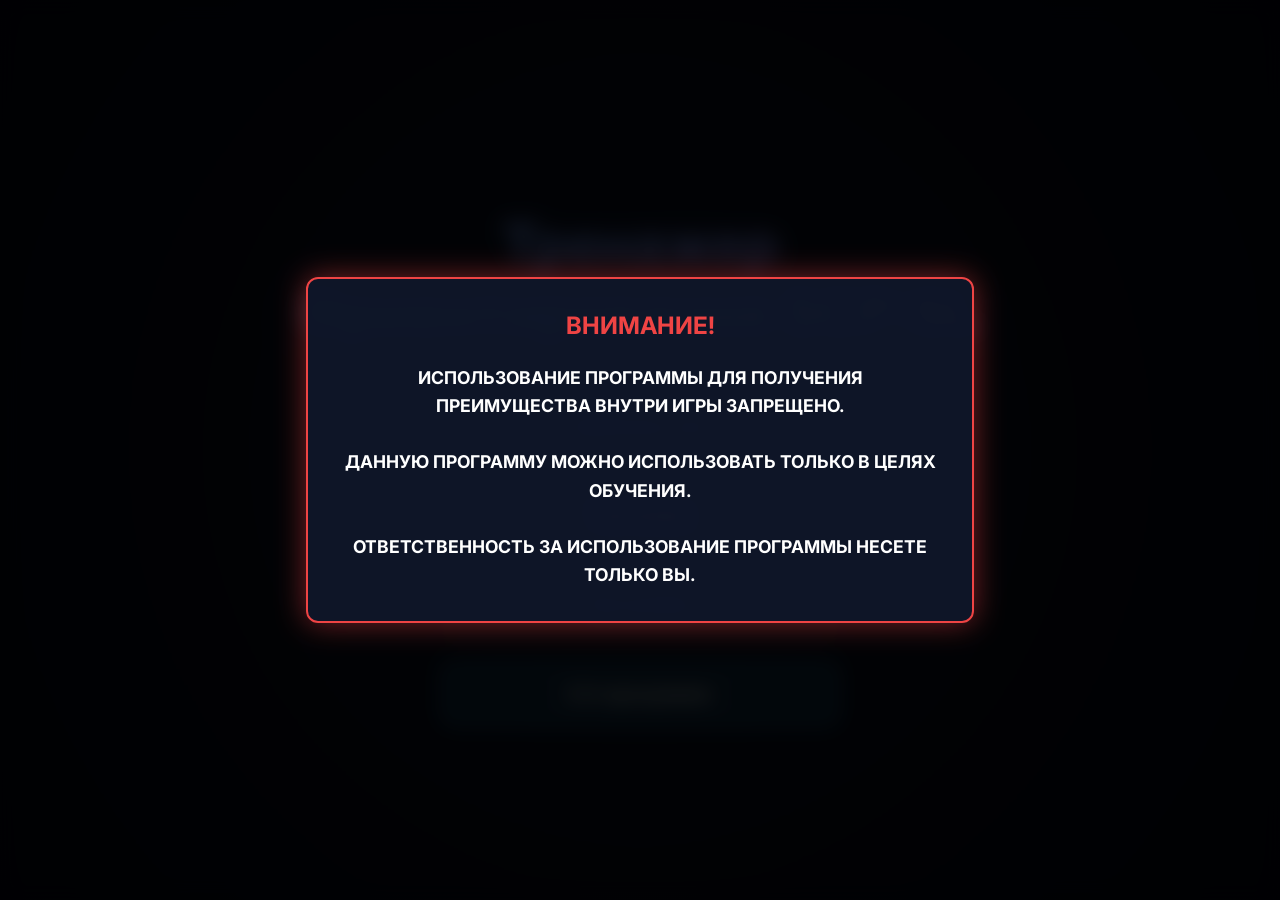
<file: index.html>
<!DOCTYPE html>
<html lang="ru">
<head>
    <meta charset="utf-8" />
    <meta name="viewport" content="width=device-width, initial-scale=1.0" />
    <title>SCP:SL Тренажер</title>
    <link rel="stylesheet" href="css/app.css" />
    <link href="https://fonts.googleapis.com/css2?family=Inter:wght@400;500;600;800&display=swap" rel="stylesheet">
    <style>
        :root {
            --lcz-color: #f59e0b;
            --hcz-color: #ef4444;
            --ez-color: #10b981;
            --text-primary: #f8fafc;
            --bg-color: #020617;
        }

        body { margin: 0; padding: 0; background: var(--bg-color); font-family: 'Inter', sans-serif; overflow: hidden; }
        
        .main-content {
            overflow: hidden; /* Canvas will handle pan/zoom */
            cursor: grab;
        }
        .main-content:active {
            cursor: grabbing;
        }
        #customTooltip {
            position: fixed;
            background: rgba(15, 23, 42, 0.95);
            color: #f8fafc;
            padding: 8px 12px;
            border-radius: 6px;
            font-size: 0.8rem;
            pointer-events: none;
            z-index: 1000;
            border: 1px solid rgba(255,255,255,0.1);
            box-shadow: 0 4px 6px -1px rgba(0, 0, 0, 0.5);
            display: none;
            white-space: pre-line;
        }

        /* Menu Styles */
        #mainMenu {
            position: fixed;
            inset: 0;
            z-index: 50;
            background: radial-gradient(circle at center, #0f172a 0%, #020617 100%);
            display: flex;
            flex-direction: column;
            align-items: center;
            justify-content: center;
            color: white;
            transition: opacity 0.3s ease;
        }
        .menu-title {
            font-size: 3.5rem;
            font-weight: 800;
            margin-bottom: 3rem;
            text-align: center;
            background: linear-gradient(to right, #60a5fa, #a78bfa);
            -webkit-background-clip: text;
            -webkit-text-fill-color: transparent;
            text-shadow: 0 0 40px rgba(96, 165, 250, 0.3);
        }
        .menu-buttons {
            display: flex;
            flex-direction: column;
            gap: 1.5rem;
            width: 100%;
            max-width: 400px;
        }
        .menu-btn {
            background: rgba(30, 41, 59, 0.5);
            border: 1px solid rgba(148, 163, 184, 0.2);
            color: #f8fafc;
            padding: 1.25rem 2rem;
            border-radius: 12px;
            font-size: 1.25rem;
            font-weight: 600;
            cursor: pointer;
            transition: all 0.2s ease;
            backdrop-filter: blur(10px);
        }
        .menu-btn:hover:not(.disabled) {
            background: rgba(51, 65, 85, 0.8);
            border-color: #3b82f6;
            transform: translateY(-2px);
            box-shadow: 0 10px 25px -5px rgba(59, 130, 246, 0.3);
        }
        .menu-btn.disabled {
            opacity: 0.5;
            cursor: not-allowed;
            background: rgba(15, 23, 42, 0.5);
        }

        /* Zone selector styles */
        .zone-btn {
            flex: 1;
            padding: 0.75rem 0;
            background: rgba(30, 41, 59, 0.5);
            border: 1px solid rgba(148, 163, 184, 0.2);
            color: #f8fafc;
            border-radius: 8px;
            font-weight: 600;
            cursor: pointer;
            transition: all 0.2s ease;
        }
        .zone-btn:hover { background: rgba(51, 65, 85, 0.8); }
        .zone-btn.active#btn_zone_light { background: rgba(245, 158, 11, 0.2); border-color: #f59e0b; color: #f59e0b; }
        .zone-btn.active#btn_zone_heavy { background: rgba(239, 68, 68, 0.2); border-color: #ef4444; color: #ef4444; }
        .zone-btn.active#btn_zone_entrance { background: rgba(16, 185, 129, 0.2); border-color: #10b981; color: #10b981; }

        .template-btn {
            background: rgba(30, 41, 59, 0.5);
            border: 1px solid rgba(148, 163, 184, 0.2);
            color: #f8fafc;
            padding: 0.75rem 1rem;
            border-radius: 8px;
            font-size: 1rem;
            cursor: pointer;
            text-align: left;
            transition: all 0.2s ease;
        }
        .template-btn:hover {
            background: rgba(51, 65, 85, 0.8);
            border-color: #3b82f6;
        }
        .template-btn.danger-hover:hover {
            border-color: #ef4444;
        }
        .template-btn.leather-btn {
            border-color: rgba(180, 83, 9, 0.4);
            color: #fcd34d;
        }
        .template-btn.leather-btn:hover {
            border-color: #b45309;
            color: #fde68a;
            background: rgba(180, 83, 9, 0.15);
        }
        .template-btn.active {
            background: rgba(59, 130, 246, 0.2);
            border-color: #3b82f6;
            color: #60a5fa;
            font-weight: 600;
        }

        .hidden { display: none !important; }

        /* Custom Scrollbar */
        ::-webkit-scrollbar {
            width: 4px;
        }
        ::-webkit-scrollbar-track {
            background: transparent;
        }
        ::-webkit-scrollbar-thumb {
            background: rgba(30, 58, 138, 0.5); /* dark blue, thin */
            border-radius: 4px;
        }
        ::-webkit-scrollbar-thumb:hover {
            background: rgba(30, 58, 138, 0.8);
        }
    
        .custom-select {
            background-color: #1e293b;
            color: #f8fafc;
            border: 1px solid rgba(148, 163, 184, 0.3);
            border-radius: 8px;
            padding: 0.5rem;
            font-family: inherit;
            font-size: 0.9rem;
            outline: none;
            cursor: pointer;
            appearance: none;
            background-image: url('data:image/svg+xml;utf8,<svg fill="%2394a3b8" height="24" viewBox="0 0 24 24" width="24" xmlns="http://www.w3.org/2000/svg"><path d="M7 10l5 5 5-5z"/></svg>');
            background-repeat: no-repeat;
            background-position: right 8px center;
            padding-right: 32px;
            transition: border-color 0.2s, background-color 0.2s;
        }
        .custom-select:hover {
            background-color: #334155;
            border-color: #38bdf8;
        }
        .custom-select:focus {
            border-color: #38bdf8;
            box-shadow: 0 0 0 2px rgba(56, 189, 248, 0.2);
        }
        .custom-select option {
            background-color: #0f172a;
            color: #f8fafc;
        }

    </style>
</head>
<body>
    <!-- Startup Disclaimer -->
    <div id="startupDisclaimer" style="position: fixed; inset: 0; background: rgba(0, 0, 0, 0.85); z-index: 99999; display: flex; align-items: center; justify-content: center; backdrop-filter: blur(10px);">
        <div style="background: rgba(15, 23, 42, 0.95); border: 2px solid #ef4444; border-radius: 12px; padding: 2rem; width: 50%; max-width: 600px; text-align: center; box-shadow: 0 0 30px rgba(239, 68, 68, 0.5);">
            <h2 style="color: #ef4444; margin-top: 0; margin-bottom: 1.5rem; font-size: 1.5rem; text-transform: uppercase;">Внимание!</h2>
            <p style="color: white; font-size: 1.1rem; line-height: 1.6; font-weight: bold; margin-bottom: 0;">
                ИСПОЛЬЗОВАНИЕ ПРОГРАММЫ ДЛЯ ПОЛУЧЕНИЯ ПРЕИМУЩЕСТВА ВНУТРИ ИГРЫ ЗАПРЕЩЕНО.<br><br>
                ДАННУЮ ПРОГРАММУ МОЖНО ИСПОЛЬЗОВАТЬ ТОЛЬКО В ЦЕЛЯХ ОБУЧЕНИЯ.<br><br>
                ОТВЕТСТВЕННОСТЬ ЗА ИСПОЛЬЗОВАНИЕ ПРОГРАММЫ НЕСЕТЕ ТОЛЬКО ВЫ.
            </p>
        </div>
    </div>
    <script>
        setTimeout(() => {
            let disclaimer = document.getElementById('startupDisclaimer');
            if (disclaimer) {
                disclaimer.style.transition = 'opacity 0.5s ease';
                disclaimer.style.opacity = '0';
                setTimeout(() => disclaimer.style.display = 'none', 500);
            }
        }, 5000);
    </script>
    <div id="debugLog" style="position: fixed; top: 0; left: 0; background: red; color: white; z-index: 9999; padding: 10px; font-family: monospace; display: none;"></div>
    <script>
        window.onerror = function(msg, url, lineNo, columnNo, error) {
            var log = document.getElementById('debugLog');
            log.style.display = 'block';
            log.innerHTML += msg + ' at ' + lineNo + '<br>';
            return false;
        };
        window.addEventListener('unhandledrejection', function(event) {
            var log = document.getElementById('debugLog');
            log.style.display = 'block';
            log.innerHTML += 'Promise: ' + event.reason + '<br>';
        });
    </script>
    <!-- Main Menu Overlay -->
    <div id="mainMenu">
        <h1 class="menu-title">Тренажер<br>Ориентирования SCP:SL</h1>
        <div class="menu-buttons">
            <button class="menu-btn" onclick="openLayouts()">Шаблоны зон</button>
            <button class="menu-btn" style="background: rgba(139, 92, 246, 0.2); border-color: #8b5cf6;" onclick="openTrainerApp()">Тренажёр</button>
            <button class="menu-btn" onclick="openSettings()">Настройки</button>
            <button class="menu-btn" style="background: rgba(56, 189, 248, 0.2); border-color: #38bdf8;" onclick="openAboutModal()">ℹ О программе</button>
        </div>
    </div>

    <!-- Layouts UI -->
    <div id="layoutsApp" class="map-generator-container hidden">
        <div class="sidebar glass-panel" style="display: flex; flex-direction: column;">
            <h1 class="title">Шаблоны зон</h1>
            <p style="font-size: 0.8rem; color: #94a3b8; margin-bottom: 1.5rem; line-height: 1.4;">
                Изучайте макро-структуру (лейауты) каждой зоны, чтобы понимать принципы генерации и безошибочно находить нужные комнаты в реальной игре.
            </p>
            
            

            <!-- Settings moved to settingsView -->
            <button class="template-btn leather-btn" onclick="openGuide()" style="width: 100%; margin-bottom: 1.5rem; text-align: center;">Руководство</button>

            <div class="control-group" style="margin-bottom: 1.5rem;">
                <label style="margin-bottom: 0.5rem; display: block; color: var(--text-secondary); font-size: 0.85rem; text-transform: uppercase; letter-spacing: 0.05em;">Зона</label>
                <div style="display:flex; gap: 0.5rem;">
                    <button class="zone-btn active" onclick="selectZone('light')" id="btn_zone_light">LCZ</button>
                    <button class="zone-btn" onclick="selectZone('heavy')" id="btn_zone_heavy">HCZ</button>
                    <button class="zone-btn" onclick="selectZone('entrance')" id="btn_zone_entrance">EZ</button>
                </div>
            </div>

            <div class="control-group" style="flex-grow: 1;">
                <label style="margin-bottom: 0.5rem; display: block; color: var(--text-secondary); font-size: 0.85rem; text-transform: uppercase; letter-spacing: 0.05em;">Доступные шаблоны</label>
                <div id="templateButtons" style="display: flex; flex-direction: column; gap: 0.5rem; overflow-y: auto;">
                    <!-- Buttons generated dynamically via JS -->
                </div>
            </div>

            <button class="template-btn" onclick="openSettings()" style="margin-top: 1rem; text-align: center; width: 100%;">Настройки</button>
            <button class="template-btn danger-hover" onclick="openMainMenu()" style="margin-top: 0.5rem; text-align: center; width: 100%;">Вернуться в меню</button>
        </div>

        <div class="main-content" id="mapContainer">
            <canvas id="mapCanvas"></canvas>
            <div id="customTooltip"></div>
        </div>
        
    </div>

    <!-- Settings UI -->
    <div id="settingsView" class="hidden" style="position: absolute; top: 0; left: 0; right: 0; bottom: 0; background: rgba(15, 23, 42, 0.7); z-index: 100; display: flex; flex-direction: column; align-items: center; justify-content: center; backdrop-filter: blur(5px);">
        <div class="menu-buttons" style="background: rgba(30, 41, 59, 0.95); padding: 2rem; border-radius: 12px; border: 1px solid rgba(148, 163, 184, 0.2); width: 50%; max-width: 600px; height: 80%; max-height: 800px; overflow-y: auto; display: block;">
            
            <h1 class="menu-title" style="margin-bottom: 1.5rem; font-size: 1.8rem;">Настройки</h1>

            <div style="display: flex; justify-content: space-between; align-items: center; margin-bottom: 1rem;">
                <label style="color: white; font-weight: 600;">Оформление:</label>
                <select id="designModeSelect" class="custom-select" onchange="if(typeof drawCanvas === 'function') drawCanvas();">
                    <option value="game" selected>Игровое (из 079)</option>
                    <option value="basic">Базовое (схема)</option>
                </select>
            </div>

            <label style="color: white; display: flex; align-items: center; gap: 8px; cursor: pointer; margin-bottom: 1rem; justify-content: space-between;">
                <span style="font-weight: 600;">Показывать уникальные комнаты</span>
                <input type="checkbox" id="showSpecialRoomsCheck" style="transform: scale(1.5);" onchange="if(typeof drawCanvas === 'function') drawCanvas();" />
            </label>
            
            <label style="color: white; display: flex; align-items: center; gap: 8px; cursor: pointer; margin-bottom: 1rem; justify-content: space-between;">
                <span style="font-weight: 600;">Скрыть текст на карте</span>
                <input type="checkbox" id="hideTextCheck" style="transform: scale(1.5);" onchange="if(typeof drawCanvas === 'function') drawCanvas();" />
            </label>

            <label style="color: white; display: flex; align-items: center; gap: 8px; cursor: pointer; margin-bottom: 1.5rem; justify-content: space-between;">
                <span style="font-weight: 600;">Отключить подсказки без уник. комнат</span>
                <input type="checkbox" id="disableTooltipsCheck" style="transform: scale(1.5);" />
            </label>

            <hr style="border: 0; border-top: 1px solid rgba(148,163,184,0.2); margin-bottom: 1.5rem;" />

            <h2 style="color: white; font-size: 1.1rem; margin-bottom: 1rem;">Имена шаблонов</h2>
            <div style="display: grid; grid-template-columns: 1fr auto; gap: 1rem; align-items: center; margin-bottom: 1.5rem;">
                <label style="color: white; font-weight: 600;">Легкая Зона (LCZ)</label>
                <select id="lczNamingSelect" class="custom-select" >
                    <option value="game">Названия из файлов игры</option>
                    <option value="community">Названия от комьюнити</option>
                </select>
                
                <label style="color: white; font-weight: 600;">Тяжелая Зона (HCZ)</label>
                <select id="hczNamingSelect" class="custom-select" >
                    <option value="game">Названия из файлов игры</option>
                    <option value="community">Названия от комьюнити</option>
                </select>
                
                <label style="color: white; font-weight: 600;">Офисная Зона (EZ)</label>
                <select id="ezNamingSelect" class="custom-select" >
                    <option value="game">Названия из файлов игры</option>
                    <option value="community">Названия от комьюнити</option>
                </select>
            </div>

            <hr style="border: 0; border-top: 1px solid rgba(148,163,184,0.2); margin-bottom: 1.5rem;" />

            <h2 style="color: white; font-size: 1.1rem; margin-bottom: 1rem;">Выделенные комнаты (формы)</h2>
            <div style="margin-bottom: 1rem;">
                <label style="color: white; font-weight: 600; margin-right: 1rem;">Цвет выделения:</label>
                <input type="color" id="highlightColorPicker" value="#8b5cf6" style="cursor: pointer; background: transparent; border: none;">
            </div>
            <div style="display: grid; grid-template-columns: repeat(3, 1fr); gap: 1rem; margin-bottom: 1.5rem;">
                <div>
                    <h3 style="color: #f59e0b; margin-bottom: 0.5rem; font-size: 1rem;">LCZ</h3>
                    <label style="display: block; color: var(--text-secondary); margin-bottom: 0.3rem;"><input type="checkbox" id="hl_LCZ_Straight" class="hl-check"> Прямые</label>
                    <label style="display: block; color: var(--text-secondary); margin-bottom: 0.3rem;"><input type="checkbox" id="hl_LCZ_Curve" class="hl-check"> Повороты</label>
                    <label style="display: block; color: var(--text-secondary); margin-bottom: 0.3rem;"><input type="checkbox" id="hl_LCZ_TShape" class="hl-check"> Тройники</label>
                    <label style="display: block; color: var(--text-secondary); margin-bottom: 0.3rem;"><input type="checkbox" id="hl_LCZ_Cross" class="hl-check"> Перекрёстки</label>
                    <label style="display: block; color: var(--text-secondary); margin-bottom: 0.3rem;"><input type="checkbox" id="hl_LCZ_DeadEnd" class="hl-check"> Ключ. комн.</label>
                </div>
                <div>
                    <h3 style="color: #ef4444; margin-bottom: 0.5rem; font-size: 1rem;">HCZ</h3>
                    <label style="display: block; color: var(--text-secondary); margin-bottom: 0.3rem;"><input type="checkbox" id="hl_HCZ_Straight" class="hl-check"> Прямые</label>
                    <label style="display: block; color: var(--text-secondary); margin-bottom: 0.3rem;"><input type="checkbox" id="hl_HCZ_Curve" class="hl-check"> Повороты</label>
                    <label style="display: block; color: var(--text-secondary); margin-bottom: 0.3rem;"><input type="checkbox" id="hl_HCZ_TShape" class="hl-check"> Тройники</label>
                    <label style="display: block; color: var(--text-secondary); margin-bottom: 0.3rem;"><input type="checkbox" id="hl_HCZ_Cross" class="hl-check"> Перекрёстки</label>
                    <label style="display: block; color: var(--text-secondary); margin-bottom: 0.3rem;"><input type="checkbox" id="hl_HCZ_DeadEnd" class="hl-check"> Ключ. комн.</label>
                </div>
                <div>
                    <h3 style="color: #10b981; margin-bottom: 0.5rem; font-size: 1rem;">EZ</h3>
                    <label style="display: block; color: var(--text-secondary); margin-bottom: 0.3rem;"><input type="checkbox" id="hl_EZ_Straight" class="hl-check"> Прямые</label>
                    <label style="display: block; color: var(--text-secondary); margin-bottom: 0.3rem;"><input type="checkbox" id="hl_EZ_Curve" class="hl-check"> Повороты</label>
                    <label style="display: block; color: var(--text-secondary); margin-bottom: 0.3rem;"><input type="checkbox" id="hl_EZ_TShape" class="hl-check"> Тройники</label>
                    <label style="display: block; color: var(--text-secondary); margin-bottom: 0.3rem;"><input type="checkbox" id="hl_EZ_Cross" class="hl-check"> Перекрёстки</label>
                    <label style="display: block; color: var(--text-secondary); margin-bottom: 0.3rem;"><input type="checkbox" id="hl_EZ_DeadEnd" class="hl-check"> Ключ. комн.</label>
                </div>
            </div>

            <hr style="border: 0; border-top: 1px solid rgba(148,163,184,0.2); margin-bottom: 1.5rem;" />

            <h2 style="color: white; font-size: 1.1rem; margin-bottom: 1rem;">Цвета зон</h2>
            <div style="display: grid; grid-template-columns: 1fr auto; gap: 1rem; align-items: center; margin-bottom: 1.5rem;">
                <label style="color: white; font-weight: 600;">Легкая Зона (LCZ)</label>
                <input type="color" id="lczColorPicker" value="#f59e0b" style="cursor: pointer; background: transparent; border: none;">
                
                <label style="color: white; font-weight: 600;">Тяжелая Зона (HCZ)</label>
                <input type="color" id="hczColorPicker" value="#ef4444" style="cursor: pointer; background: transparent; border: none;">
                
                <label style="color: white; font-weight: 600;">Офисная Зона (EZ)</label>
                <input type="color" id="ezColorPicker" value="#10b981" style="cursor: pointer; background: transparent; border: none;">
                
                <label style="color: white; font-weight: 600;">Цвет Текста</label>
                <input type="color" id="textColorPicker" value="#f8fafc" style="cursor: pointer; background: transparent; border: none;">
                
                <label style="color: white; font-weight: 600;">Цвет Фона Карты</label>
                <input type="color" id="bgColorPicker" value="#020617" style="cursor: pointer; background: transparent; border: none;">
            </div>

            <div style="margin-top: 4rem;">
                <button class="template-btn" onclick="resetSettings()" style="width: 100%; border-color: rgba(239, 68, 68, 0.4); color: #ef4444; margin-bottom: 0.5rem; text-align: center;">Сброс настроек</button>
                <button class="template-btn danger-hover" onclick="closeSettings()" style="width: 100%; text-align: center;">Назад</button>
            </div>
        </div>
    </div>

    
    <!-- Draw Settings UI -->
    <div id="drawSettingsView" class="hidden" style="position: absolute; top: 0; left: 0; right: 0; bottom: 0; background: rgba(15, 23, 42, 0.7); z-index: 100; display: flex; flex-direction: column; align-items: center; justify-content: center; backdrop-filter: blur(5px);">
        <div class="menu-buttons" style="background: rgba(30, 41, 59, 0.95); padding: 2rem; border-radius: 12px; border: 1px solid rgba(148, 163, 184, 0.2); width: 80%; max-width: 800px; height: 80%; max-height: 800px; overflow-y: auto; display: block;">
            
            <h1 class="menu-title" style="margin-bottom: 1.5rem; font-size: 1.8rem; color: #eab308;">Настройки (Нарисуй!)</h1>

            <!-- Tabs -->
            <div style="display: flex; gap: 1rem; margin-bottom: 2rem; border-bottom: 1px solid rgba(148, 163, 184, 0.2); padding-bottom: 1rem;">
                <button id="drawTabGameplayBtn" class="template-btn active" onclick="switchDrawSettingsTab('gameplay')" style="flex: 1; text-align: center; font-weight: bold; font-size: 1.1rem;">Геймплей</button>
                <button id="drawTabDesignBtn" class="template-btn" onclick="switchDrawSettingsTab('design')" style="flex: 1; text-align: center; font-weight: bold; font-size: 1.1rem;">Дизайн</button>
            </div>

            <!-- Tab: Gameplay -->
            <div id="drawTabGameplay">
                <p style="color: var(--text-secondary); text-align: center; margin-top: 2rem; font-style: italic;">Здесь пока ничего нет</p>
            </div>

            <!-- Tab: Design -->
            <div id="drawTabDesign" class="hidden">
                <h2 style="color: white; font-size: 1.1rem; margin-bottom: 1rem;">Имена шаблонов</h2>
                <div style="display: grid; grid-template-columns: 1fr auto; gap: 1rem; align-items: center; margin-bottom: 1.5rem;">
                    <label style="color: white; font-weight: 600;">Легкая Зона (LCZ)</label>
                    <select id="drawLczNamingSelect" class="custom-select" onchange="saveDrawSettings()">
                        <option value="game">Названия из файлов игры</option>
                        <option value="community">Названия от комьюнити</option>
                    </select>
                    
                    <label style="color: white; font-weight: 600;">Тяжелая Зона (HCZ)</label>
                    <select id="drawHczNamingSelect" class="custom-select" onchange="saveDrawSettings()">
                        <option value="game">Названия из файлов игры</option>
                        <option value="community">Названия от комьюнити</option>
                    </select>
                    
                    <label style="color: white; font-weight: 600;">Офисная Зона (EZ)</label>
                    <select id="drawEzNamingSelect" class="custom-select" onchange="saveDrawSettings()">
                        <option value="game">Названия из файлов игры</option>
                        <option value="community">Названия от комьюнити</option>
                    </select>
                </div>

                <hr style="border: 0; border-top: 1px solid rgba(148,163,184,0.2); margin-bottom: 1.5rem;" />

                <h2 style="color: white; font-size: 1.1rem; margin-bottom: 1rem;">Цвета зон</h2>
                <div style="display: grid; grid-template-columns: 1fr auto; gap: 1rem; align-items: center; margin-bottom: 1.5rem;">
                    <label style="color: white; font-weight: 600;">Легкая Зона (LCZ)</label>
                    <input type="color" id="drawLczColorPicker" value="#f59e0b" style="cursor: pointer; background: transparent; border: none;" onchange="saveDrawSettings()">
                    
                    <label style="color: white; font-weight: 600;">Тяжелая Зона (HCZ)</label>
                    <input type="color" id="drawHczColorPicker" value="#ef4444" style="cursor: pointer; background: transparent; border: none;" onchange="saveDrawSettings()">
                    
                    <label style="color: white; font-weight: 600;">Офисная Зона (EZ)</label>
                    <input type="color" id="drawEzColorPicker" value="#10b981" style="cursor: pointer; background: transparent; border: none;" onchange="saveDrawSettings()">
                </div>

                <hr style="border: 0; border-top: 1px solid rgba(148,163,184,0.2); margin-bottom: 1.5rem;" />

                <h2 style="color: white; font-size: 1.1rem; margin-bottom: 1rem;">Окружение</h2>
                <div style="display: grid; grid-template-columns: 1fr auto; gap: 1rem; align-items: center; margin-bottom: 1.5rem;">
                    <label style="color: white; font-weight: 600;">Цвет фона</label>
                    <input type="color" id="drawBgColorPicker" value="#020617" style="cursor: pointer; background: transparent; border: none;" onchange="saveDrawSettings()">
                </div>

                <button class="template-btn" onclick="importGlobalDesignToDraw()" style="width: 100%; border-color: #38bdf8; color: #38bdf8; margin-bottom: 1.5rem; text-align: center;">Импорт глобального дизайна</button>
            </div>

            <div style="margin-top: 2rem;">
                <button class="template-btn danger-hover" onclick="closeDrawSettings()" style="width: 100%; text-align: center;">Назад</button>
            </div>
        </div>
    </div>

    <!-- Guide UI -->
    <div id="guideView" class="hidden" style="position: absolute; top: 0; left: 0; right: 0; bottom: 0; background: rgba(15, 23, 42, 0.7); z-index: 100; display: flex; flex-direction: column; align-items: center; justify-content: center; backdrop-filter: blur(5px);">
        <div class="menu-buttons" style="background: rgba(30, 41, 59, 0.95); padding: 2rem; border-radius: 12px; border: 1px solid rgba(148, 163, 184, 0.2); width: 80%; max-width: 1000px; height: 80%; max-height: 800px; overflow-y: auto; display: block;">
            
            <h1 class="menu-title" style="margin-bottom: 2rem; font-size: 1.8rem; color: #fcd34d;">Руководство</h1>
            
            <div style="text-align: left; background: rgba(15, 23, 42, 0.4); padding: 1.5rem; border-radius: 8px; border-left: 4px solid #b45309; margin-bottom: 1.5rem;">
                <h2 style="color: white; font-size: 1.2rem; margin-bottom: 1rem; display: flex; align-items: center; gap: 0.5rem;">
                    <span style="color: #b45309;">📖</span> Введение
                </h2>
                <p style="color: var(--text-secondary); line-height: 1.6; margin-bottom: 1rem;">
                    У каждой зоны в игре (кроме поверхности) есть свои уникальные шаблоны, по которым она генерируется. Шаблон — это своеобразный <strong>«скелет»</strong> зоны. Он не состоит из конкретных комнат, а лишь задаёт её форму: <span style="color: #94a3b8;">повороты, прямые коридоры, ключевые комнаты (тупики), развилки и перекрёстки</span>.
                </p>
                <p style="color: var(--text-secondary); line-height: 1.6; margin-bottom: 1rem;">
                    С развитием игры шаблоны менялись, и на данный момент (в версии <strong>14.2.7</strong>) у Лёгкой и Офисной зон есть по <strong style="color: #f59e0b;">5</strong> возможных шаблонов, а у Тяжёлой зоны — <strong style="color: #ef4444;">10</strong>.
                </p>
                <p style="color: var(--text-secondary); line-height: 1.6; margin-bottom: 0;">
                    Как только игра на основе сида выбирает подходящий шаблон, начинается его заполнение. Обычные прямые комнаты становятся на места прямых участков шаблона, поворотные комнаты — на места поворотов и так далее. Например, комнату с <strong style="color: #3b82f6;">Micro H.I.D.</strong> стоит искать там, где на схеме нарисована прямая линия, а спавн <strong style="color: #ef4444;">SCP-939</strong> — там, где поворот.
                </p>
            </div>

            <div style="text-align: left; background: rgba(15, 23, 42, 0.4); padding: 1.5rem; border-radius: 8px; border-left: 4px solid #3b82f6; margin-bottom: 1.5rem;">
                <h2 style="color: white; font-size: 1.2rem; margin-bottom: 1rem; display: flex; align-items: center; gap: 0.5rem;">
                    <span style="color: #3b82f6;">💡</span> Использование шаблона
                </h2>
                <p style="color: var(--text-secondary); line-height: 1.6; margin-bottom: 1rem;">
                    Предположим, вы научились быстро определять текущий шаблон. Но зачем это нужно, если точного расположения конкретных комнат он всё равно не даёт?
                </p>
                <p style="color: var(--text-secondary); line-height: 1.6; margin-bottom: 1rem;">
                    Шаблон даёт вам <strong>«фундамент»</strong> — понимание геометрии уровня, которое больше не нужно будет выстраивать в голове по крупицам во время забега. Это даёт три огромных преимущества:
                </p>
                
                <ul style="color: var(--text-secondary); line-height: 1.6; margin-bottom: 1rem; padding-left: 1.5rem;">
                    <li style="margin-bottom: 0.5rem;"><strong>Эффективный побег.</strong> Понимая макро-структуру, вы мгновенно оцениваете, стоит ли бежать от SCP в конкретный проход. Знание того, где находятся тупики, спасёт вам жизнь и позволит построить идеальный маршрут для отступления.</li>
                    <li style="margin-bottom: 0.5rem;"><strong>Поиск лута и ключевых комнат.</strong> Гораздо эффективнее знать, например, 8 возможных точек спавна комнаты с <em>Micro H.I.D.</em> и организованно проверять их, чем блуждать в надежде на удачу. Функция <strong>«Выделенные комнаты»</strong> в этом тренажёре поможет вам создать собственный оптимальный маршрут обхода нужных вам типов комнат.</li>
                    <li style="margin-bottom: 0.5rem;"><strong>Уверенная навигация.</strong> Гораздо приятнее и спокойнее перемещаться по комплексу, где вы знаете каждый поворот, чем по бесконечному лабиринту.</li>
                </ul>

                <p style="color: var(--text-secondary); line-height: 1.6; margin-bottom: 1rem;">
                    Даже если вы опытный игрок, наигравший сотни часов, знание шаблонов выведет ваш скилл на совершенно новый уровень. Потратить несколько часов на изучение этой механики — точно не пустая трата времени!
                </p>
                <p style="color: #60a5fa; font-weight: 600; margin-bottom: 0;">
                    Мы определили пользу знания шаблонов, но как, собственно, их различать?
                </p>
            </div>

            <div style="text-align: left; background: rgba(15, 23, 42, 0.4); padding: 1.5rem; border-radius: 8px; border-left: 4px solid #f472b6; margin-bottom: 1.5rem;">
                <h2 style="color: white; font-size: 1.2rem; margin-bottom: 1rem; display: flex; align-items: center; gap: 0.5rem;">
                    <span style="color: #f472b6;">📖</span> Перед тем, как начать изучение...
                </h2>
                <p style="color: var(--text-secondary); line-height: 1.6; margin-bottom: 1rem;">
                    Различать шаблоны можно множеством способов. Дальше я расскажу о трёх <strong>базовых методах</strong> — по одному на каждую зону. 
                </p>
                <p style="color: var(--text-secondary); line-height: 1.6; margin-bottom: 1rem;">
                    Все они созданы специально для новичков, чтобы дать надёжную точку опоры и помочь набраться опыта. Не стоит продолжать использовать эти три строго фиксированных метода после того, как вы их хорошо освоите. <em>Начинайте фантазировать</em>, выискивать собственные закономерности и развивать интуицию!
                </p>
                <p style="color: #f9a8d4; font-weight: 600; margin-bottom: 0;">
                    А теперь давайте перейдём к изучению Лёгкой зоны.
                </p>
            </div>

            <div style="text-align: left; background: rgba(15, 23, 42, 0.4); padding: 1.5rem; border-radius: 8px; border-left: 4px solid #f59e0b; margin-bottom: 1.5rem;">
                <h2 style="color: white; font-size: 1.2rem; margin-bottom: 1rem; display: flex; align-items: center; gap: 0.5rem;">
                    <span style="color: #f59e0b;">🔍</span> Определение шаблона Лёгкой Зоны (LCZ) [НОВИЧОК]
                </h2>
                <p style="color: var(--text-secondary); line-height: 1.6; margin-bottom: 1rem;">
                    Начнём с самой глубокой зоны комплекса — Лёгкой (LCZ). Знание её шаблона будет крайне полезно на ранних этапах игры как для Класса-D, так и для научных сотрудников.
                </p>
                <p style="color: var(--text-secondary); line-height: 1.6; margin-bottom: 1rem;">
                    Определить тип соседней комнаты помогает аббревиатура над её дверью:
                </p>
                <ul style="color: var(--text-secondary); line-height: 1.6; margin-bottom: 1rem; padding-left: 1.5rem;">
                    <li><strong style="color: #f8fafc;">IT</strong> — Тройник (развилка)</li>
                    <li><strong style="color: #f8fafc;">IX</strong> — Перекрёсток</li>
                    <li><strong style="color: #f8fafc;">HS</strong> — Прямой коридор</li>
                    <li><strong style="color: #f8fafc;">HC</strong> — Поворот</li>
                </ul>
                <p style="color: var(--text-secondary); line-height: 1.6; margin-bottom: 1rem;">
                    Особые комнаты тоже могут быть прямыми (например, <em>VT-00</em>, <em>AL-01/02</em>), но в основном они представляют собой <strong>Ключевые комнаты (тупики)</strong> (<em>#914</em>, <em>GR-18</em>, <em>PT-00</em> и т.д.). В дальнейшем будем обозначать их сокращением <strong style="color: #ef4444;">Ключ</strong>.
                </p>
                
                <h3 style="color: #fcd34d; font-size: 1.05rem; margin-bottom: 0.5rem; margin-top: 1.5rem;">Как быстро определить шаблон?</h3>
                <p style="color: var(--text-secondary); line-height: 1.6; margin-bottom: 1rem;">
                    Проще всего сделать это прямо на выходе из <strong>Камер Класса-D</strong>, потому что их положение на карте зафиксировано в каждом макро-шаблоне. Задайте себе вопрос: <em>«Я выхожу из камеры. Что я вижу?»</em>
                </p>

                <div style="background: rgba(30, 41, 59, 0.6); padding: 1rem; border-radius: 6px; margin-bottom: 1rem;">
                    <p style="color: #60a5fa; font-weight: 600; margin-bottom: 0.5rem;">1. Вижу ПЕРЕКРЁСТОК (IX)</p>
                    <p style="color: var(--text-secondary); margin-bottom: 0.5rem; font-size: 0.9rem;">Смотрю на комнату прямо по курсу:</p>
                    <ul style="color: var(--text-secondary); font-size: 0.95rem; padding-left: 1.5rem; margin-bottom: 0;">
                        <li>Тройник (IT) ➔ шаблон <strong>Clothes (1)</strong></li>
                        <li>Прямая (HS) ➔ шаблон <strong>Controller (3)</strong></li>
                        <li>Ключ. комн. (914, GR-18...) ➔ шаблон <strong>Skull (5)</strong></li>
                    </ul>
                </div>

                <div style="background: rgba(30, 41, 59, 0.6); padding: 1rem; border-radius: 6px; margin-bottom: 1rem;">
                    <p style="color: #60a5fa; font-weight: 600; margin-bottom: 0.5rem;">2. Вижу ТРОЙНИК (IT)</p>
                    <p style="color: var(--text-secondary); margin-bottom: 0.5rem; font-size: 0.9rem;">Смотрю на комнату прямо по курсу:</p>
                    <ul style="color: var(--text-secondary); font-size: 0.95rem; padding-left: 1.5rem; margin-bottom: 0;">
                        <li>Ещё один тройник (IT) ➔ шаблон <strong>Stool (2)</strong></li>
                        <li>Поворот (HC) ➔ шаблон <strong>Brain (4)</strong></li>
                    </ul>
                </div>

                <p style="color: var(--text-secondary); line-height: 1.6; margin-bottom: 1rem;">
                    Таким образом, каждый шаблон LCZ можно закодировать цепочкой из двух комнат прямо перед D-Блоком:
                </p>
                <div style="display: grid; grid-template-columns: repeat(auto-fit, minmax(150px, 1fr)); gap: 0.5rem; margin-bottom: 1.5rem;">
                    <div style="background: rgba(0,0,0,0.2); padding: 0.5rem; text-align: center; border-radius: 4px; border: 1px solid rgba(148,163,184,0.1);">
                        <span style="color: #94a3b8; font-size: 0.8rem; display: block;">Clothes (1)</span>
                        <strong style="color: white;">IX ➔ IT</strong>
                    </div>
                    <div style="background: rgba(0,0,0,0.2); padding: 0.5rem; text-align: center; border-radius: 4px; border: 1px solid rgba(148,163,184,0.1);">
                        <span style="color: #94a3b8; font-size: 0.8rem; display: block;">Stool (2)</span>
                        <strong style="color: white;">IT ➔ IT</strong>
                    </div>
                    <div style="background: rgba(0,0,0,0.2); padding: 0.5rem; text-align: center; border-radius: 4px; border: 1px solid rgba(148,163,184,0.1);">
                        <span style="color: #94a3b8; font-size: 0.8rem; display: block;">Controller (3)</span>
                        <strong style="color: white;">IX ➔ HS</strong>
                    </div>
                    <div style="background: rgba(0,0,0,0.2); padding: 0.5rem; text-align: center; border-radius: 4px; border: 1px solid rgba(148,163,184,0.1);">
                        <span style="color: #94a3b8; font-size: 0.8rem; display: block;">Brain (4)</span>
                        <strong style="color: white;">IT ➔ HC</strong>
                    </div>
                    <div style="background: rgba(0,0,0,0.2); padding: 0.5rem; text-align: center; border-radius: 4px; border: 1px solid rgba(148,163,184,0.1);">
                        <span style="color: #94a3b8; font-size: 0.8rem; display: block;">Skull (5)</span>
                        <strong style="color: white;">IX ➔ <span style="color: #ef4444;">Ключ</span></strong>
                    </div>
                </div>

                <p style="color: var(--text-secondary); line-height: 1.6; margin-bottom: 0; font-style: italic; font-size: 0.9rem;">
                    LCZ — одна из самых лёгких зон для определения макро-структуры, однако эти знания наименее долговечны. После очистки Лёгкой Зоны (Деконтаминации) они вам больше не пригодятся, так что вы можете смело переходить к изучению более важных уровней (HCZ и EZ).
                </p>
            </div>

            <div style="text-align: left; background: rgba(15, 23, 42, 0.4); padding: 1.5rem; border-radius: 8px; border-left: 4px solid #ef4444; margin-bottom: 1.5rem;">
                <h2 style="color: white; font-size: 1.2rem; margin-bottom: 1rem; display: flex; align-items: center; gap: 0.5rem;">
                    <span style="color: #ef4444;">💀</span> [HARD] Определение шаблона Тяжёлой Зоны (HCZ) [НОВИЧОК]
                </h2>
                <p style="color: var(--text-secondary); line-height: 1.6; margin-bottom: 1rem;">
                    <strong>Тяжёлая зона (HCZ)</strong> — локация, заучивание шаблона которой наиболее полезно. Никакая другая зона не содержит столько ценного лута: спец. оружие, оружейные, ключ-карты. Именно здесь происходит большинство стычек с SCP и сражения за генераторы SCP-079.
                </p>
                <p style="color: var(--text-secondary); line-height: 1.6; margin-bottom: 1rem;">
                    Плюсов от знания её карты множество... но есть и огромный минус: <strong>10 огромных шаблонов!</strong> Изучить их наизусть — настоящий вызов, но этот тренажёр поможет вам по максимуму.
                </p>
                <p style="color: var(--text-secondary); line-height: 1.6; margin-bottom: 1rem;">
                    В Тяжёлой зоне есть две «фиксированные точки» (входа) — <strong>Верхний чекпоинт</strong> и <strong>Нижний чекпоинт</strong> (имеются в виду их позиции на карте). Ниже представлен алгоритм определения макро-шаблона, отталкиваясь от <em>Верхнего чекпоинта</em> (это самый простой способ).
                </p>

                <h3 style="color: #f87171; font-size: 1.05rem; margin-bottom: 0.5rem; margin-top: 1.5rem;">Алгоритм определения (от Верхнего чекпоинта)</h3>
                <p style="color: var(--text-secondary); line-height: 1.6; margin-bottom: 1rem;">
                    Задайте себе вопрос: <em>«Я выхожу из Верхнего чекпоинта в первую комнату Тяжёлой зоны. Что я вижу?»</em>
                </p>

                <!-- Box 1 -->
                <div style="background: rgba(30, 41, 59, 0.6); border-left: 3px solid #ef4444; padding: 1rem; border-radius: 6px; margin-bottom: 1rem;">
                    <p style="color: #fca5a5; font-weight: 600; margin-bottom: 0.5rem; display: flex; align-items: center; gap: 0.5rem;"><span style="background: rgba(0,0,0,0.3); padding: 0.2rem 0.5rem; border-radius: 4px; font-size: 0.8rem;">IX</span> 1. ПЕРЕКРЁСТОК (налево, направо, вперёд)</p>
                    <p style="color: var(--text-secondary); margin-bottom: 0.5rem; font-size: 0.9rem;">Это шаблон <strong>1</strong> или <strong>2</strong>. Смотрю <strong style="color: white;">НАЛЕВО</strong> и вижу:</p>
                    <ul style="color: var(--text-secondary); font-size: 0.95rem; padding-left: 1.5rem; margin-bottom: 0;">
                        <li>Тройную комнату ➔ Шаблон <strong>1 (Cross / X)</strong></li>
                        <li>Поворот (направо) ➔ Шаблон <strong>2 (Storm-PurpleMan)</strong></li>
                    </ul>
                </div>

                <!-- Box 2 -->
                <div style="background: rgba(30, 41, 59, 0.6); border-left: 3px solid #ef4444; padding: 1rem; border-radius: 6px; margin-bottom: 1rem;">
                    <p style="color: #fca5a5; font-weight: 600; margin-bottom: 0.5rem; display: flex; align-items: center; gap: 0.5rem;"><span style="background: rgba(0,0,0,0.3); padding: 0.2rem 0.5rem; border-radius: 4px; font-size: 0.8rem;">IT</span> 2. ТРОЙНИК (налево и вперёд)</p>
                    <p style="color: var(--text-secondary); margin-bottom: 0.5rem; font-size: 0.9rem;">Это шаблон <strong>3</strong> или <strong>7</strong>. Смотрю <strong style="color: white;">НАЛЕВО</strong> и вижу:</p>
                    <ul style="color: var(--text-secondary); font-size: 0.95rem; padding-left: 1.5rem; margin-bottom: 0;">
                        <li>Прямую комнату ➔ Шаблон <strong>3 (TopSquares - Cubes)</strong></li>
                        <li>Поворот (направо) ➔ Шаблон <strong>7 (Split / Full)</strong></li>
                    </ul>
                </div>

                <!-- Box 3 -->
                <div style="background: rgba(30, 41, 59, 0.6); border-left: 3px solid #ef4444; padding: 1rem; border-radius: 6px; margin-bottom: 1rem;">
                    <p style="color: #fca5a5; font-weight: 600; margin-bottom: 0.5rem; display: flex; align-items: center; gap: 0.5rem;"><span style="background: rgba(0,0,0,0.3); padding: 0.2rem 0.5rem; border-radius: 4px; font-size: 0.8rem;">IT</span> 3. ТРОЙНИК (вперёд и направо)</p>
                    <p style="color: var(--text-secondary); margin-bottom: 0.5rem; font-size: 0.9rem;">Это шаблон <strong>4</strong>, <strong>6</strong> или <strong>9</strong>. Смотрю <strong style="color: white;">ВПЕРЁД</strong>:</p>
                    <ul style="color: var(--text-secondary); font-size: 0.95rem; padding-left: 1.5rem; margin-bottom: 0.5rem;">
                        <li>Спереди Перекрёсток? ➔ Шаблон <strong>6 (Tail)</strong></li>
                    </ul>
                    <p style="color: var(--text-secondary); margin-bottom: 0.5rem; font-size: 0.9rem;">Если НЕ Перекрёсток, смотрю <strong style="color: white;">НАПРАВО</strong> и вижу:</p>
                    <ul style="color: var(--text-secondary); font-size: 0.95rem; padding-left: 1.5rem; margin-bottom: 0;">
                        <li>Тройную комнату ➔ Шаблон <strong>4 (Z)</strong></li>
                        <li>Поворот (налево) ➔ Шаблон <strong>9 (Grasp-Tetris)</strong></li>
                    </ul>
                </div>

                <!-- Box 4 -->
                <div style="background: rgba(30, 41, 59, 0.6); border-left: 3px solid #ef4444; padding: 1rem; border-radius: 6px; margin-bottom: 1.5rem;">
                    <p style="color: #fca5a5; font-weight: 600; margin-bottom: 0.5rem; display: flex; align-items: center; gap: 0.5rem;"><span style="background: rgba(0,0,0,0.3); padding: 0.2rem 0.5rem; border-radius: 4px; font-size: 0.8rem;">IT</span> 4. ТРОЙНИК (налево и направо)</p>
                    <p style="color: var(--text-secondary); margin-bottom: 0.5rem; font-size: 0.9rem;">Это шаблон <strong>5</strong>, <strong>8</strong> или <strong>10</strong>. Смотрю <strong style="color: white;">НАПРАВО</strong>:</p>
                    <ul style="color: var(--text-secondary); font-size: 0.95rem; padding-left: 1.5rem; margin-bottom: 0.5rem;">
                        <li>Справа Поворот (налево)? ➔ Шаблон <strong>5 (RottenHeart / Triplet)</strong></li>
                    </ul>
                    <p style="color: var(--text-secondary); margin-bottom: 0.5rem; font-size: 0.9rem;">Если НЕ Поворот, ситуация сложнее. Иду <strong style="color: white;">НАЛЕВО</strong> через комнату и после неё вижу:</p>
                    <ul style="color: var(--text-secondary); font-size: 0.95rem; padding-left: 1.5rem; margin-bottom: 0;">
                        <li>Прямую комнату ➔ Шаблон <strong>8 (Crawler)</strong></li>
                        <li>Перекрёсток ➔ Шаблон <strong>10 (Lungs)</strong></li>
                    </ul>
                </div>

                <p style="color: var(--text-secondary); line-height: 1.6; margin-bottom: 1rem;">
                    Запомнить эту цепочку сразу непросто, поэтому ниже представлен упрощённый список для быстрого повторения:
                </p>

                <!-- Grid -->
                <div style="display: grid; grid-template-columns: 1fr; gap: 0.5rem; margin-bottom: 1.5rem;">
                    <div style="background: rgba(0,0,0,0.2); padding: 0.8rem; border-radius: 4px; border: 1px solid rgba(148,163,184,0.1); display: flex; flex-wrap: wrap; gap: 0.5rem; align-items: center;">
                        <span style="color: #ef4444; font-weight: 600; width: 140px;">1. Cross / X</span>
                        <span style="color: white;">Перекрёсток ➔ <span style="color: #94a3b8;">слева</span> Тройная</span>
                    </div>
                    <div style="background: rgba(0,0,0,0.2); padding: 0.8rem; border-radius: 4px; border: 1px solid rgba(148,163,184,0.1); display: flex; flex-wrap: wrap; gap: 0.5rem; align-items: center;">
                        <span style="color: #ef4444; font-weight: 600; width: 140px;">2. Storm-PurpleMan</span>
                        <span style="color: white;">Перекрёсток ➔ <span style="color: #94a3b8;">слева</span> Поворот</span>
                    </div>
                    <div style="background: rgba(0,0,0,0.2); padding: 0.8rem; border-radius: 4px; border: 1px solid rgba(148,163,184,0.1); display: flex; flex-wrap: wrap; gap: 0.5rem; align-items: center;">
                        <span style="color: #ef4444; font-weight: 600; width: 140px;">3. TopSquares-Cubes</span>
                        <span style="color: white;">Тройная <span style="color: #94a3b8; font-size: 0.8rem;">(налево, вперёд)</span> ➔ <span style="color: #94a3b8;">слева</span> Прямая</span>
                    </div>
                    <div style="background: rgba(0,0,0,0.2); padding: 0.8rem; border-radius: 4px; border: 1px solid rgba(148,163,184,0.1); display: flex; flex-wrap: wrap; gap: 0.5rem; align-items: center;">
                        <span style="color: #ef4444; font-weight: 600; width: 140px;">4. Z</span>
                        <span style="color: white;">Тройная <span style="color: #94a3b8; font-size: 0.8rem;">(вперёд, направо)</span> ➔ <strong style="color: #fca5a5;">спереди НЕ Перекрёсток</strong> ➔ <span style="color: #94a3b8;">справа</span> Тройная</span>
                    </div>
                    <div style="background: rgba(0,0,0,0.2); padding: 0.8rem; border-radius: 4px; border: 1px solid rgba(148,163,184,0.1); display: flex; flex-wrap: wrap; gap: 0.5rem; align-items: center;">
                        <span style="color: #ef4444; font-weight: 600; width: 140px;">5. RottenHeart / Triplet</span>
                        <span style="color: white;">Тройная <span style="color: #94a3b8; font-size: 0.8rem;">(налево, направо)</span> ➔ <span style="color: #94a3b8;">справа</span> Поворот</span>
                    </div>
                    <div style="background: rgba(0,0,0,0.2); padding: 0.8rem; border-radius: 4px; border: 1px solid rgba(148,163,184,0.1); display: flex; flex-wrap: wrap; gap: 0.5rem; align-items: center;">
                        <span style="color: #ef4444; font-weight: 600; width: 140px;">6. Tail</span>
                        <span style="color: white;">Тройная <span style="color: #94a3b8; font-size: 0.8rem;">(вперёд, направо)</span> ➔ <span style="color: #94a3b8;">спереди</span> Перекрёсток</span>
                    </div>
                    <div style="background: rgba(0,0,0,0.2); padding: 0.8rem; border-radius: 4px; border: 1px solid rgba(148,163,184,0.1); display: flex; flex-wrap: wrap; gap: 0.5rem; align-items: center;">
                        <span style="color: #ef4444; font-weight: 600; width: 140px;">7. Split / Full</span>
                        <span style="color: white;">Тройная <span style="color: #94a3b8; font-size: 0.8rem;">(налево, вперёд)</span> ➔ <span style="color: #94a3b8;">слева</span> Поворот</span>
                    </div>
                    <div style="background: rgba(0,0,0,0.2); padding: 0.8rem; border-radius: 4px; border: 1px solid rgba(148,163,184,0.1); display: flex; flex-wrap: wrap; gap: 0.5rem; align-items: center;">
                        <span style="color: #ef4444; font-weight: 600; width: 140px;">8. Crawler</span>
                        <span style="color: white;">Тройная <span style="color: #94a3b8; font-size: 0.8rem;">(налево, направо)</span> ➔ <strong style="color: #fca5a5;">справа НЕ Поворот</strong> ➔ <span style="color: #94a3b8;">иду налево через поворот</span> ➔ Прямая</span>
                    </div>
                    <div style="background: rgba(0,0,0,0.2); padding: 0.8rem; border-radius: 4px; border: 1px solid rgba(148,163,184,0.1); display: flex; flex-wrap: wrap; gap: 0.5rem; align-items: center;">
                        <span style="color: #ef4444; font-weight: 600; width: 140px;">9. Grasp-Tetris</span>
                        <span style="color: white;">Тройная <span style="color: #94a3b8; font-size: 0.8rem;">(вперёд, направо)</span> ➔ <strong style="color: #fca5a5;">спереди НЕ Перекрёсток</strong> ➔ <span style="color: #94a3b8;">справа</span> Поворот</span>
                    </div>
                    <div style="background: rgba(0,0,0,0.2); padding: 0.8rem; border-radius: 4px; border: 1px solid rgba(148,163,184,0.1); display: flex; flex-wrap: wrap; gap: 0.5rem; align-items: center;">
                        <span style="color: #ef4444; font-weight: 600; width: 140px;">10. Lungs</span>
                        <span style="color: white;">Тройная <span style="color: #94a3b8; font-size: 0.8rem;">(налево, направо)</span> ➔ <strong style="color: #fca5a5;">справа НЕ Поворот</strong> ➔ <span style="color: #94a3b8;">иду налево через поворот</span> ➔ Перекрёсток</span>
                    </div>
                </div>

                <p style="color: var(--text-secondary); line-height: 1.6; margin-bottom: 0; font-style: italic; font-size: 0.9rem;">
                    HCZ — одна из самых сложных зон для определения и заучивания. Определение шаблона от <em>Нижнего чекпоинта</em> ещё сложнее (можете попробовать найти свои закономерности в тренажёре). Потратив время на изучение Тяжёлой зоны, вы сможете уверенно чувствовать себя почти всю игру! Легкая зона на то и лёгкая, что её легко выучить. Тяжёлая — на то и тяжёлая, что её <strong>долго и трудно</strong> учить.
                </p>
            </div>

            <div style="text-align: left; background: rgba(15, 23, 42, 0.4); padding: 1.5rem; border-radius: 8px; border-left: 4px solid #10b981; margin-bottom: 1.5rem;">
                <h2 style="color: white; font-size: 1.2rem; margin-bottom: 1rem; display: flex; align-items: center; gap: 0.5rem;">
                    <span style="color: #10b981;">🏢</span> Определение шаблона Офисной Зоны (EZ) [НОВИЧОК]
                </h2>
                <p style="color: var(--text-secondary); line-height: 1.6; margin-bottom: 1rem;">
                    <strong>Офисная зона (EZ)</strong>, как и Тяжёлая, влияет на большую часть раунда. В начале игры здесь бродит охрана (которая иногда сразу сталкивается с SCP), а в середине и в конце тут регулярно проходят масштабные бои между Повстанцами Хаоса, МОГ и SCP-объектами.
                </p>
                <p style="color: var(--text-secondary); line-height: 1.6; margin-bottom: 1rem;">
                    Выучить шаблоны этой зоны не так сложно — по уровню сложности её вполне можно сравнить с Лёгкой зоной (LCZ). Давайте рассмотрим, как именно можно быстро опознать текущий шаблон.
                </p>

                <h3 style="color: #34d399; font-size: 1.05rem; margin-bottom: 0.5rem; margin-top: 1.5rem;">Алгоритм определения (от Нижнего чекпоинта)</h3>
                <p style="color: var(--text-secondary); line-height: 1.6; margin-bottom: 1rem;">
                    Наиболее простой способ определить шаблон Офисной зоны — отталкиваться от <strong>Нижнего чекпоинта</strong>. Встаньте в коридор (обязательно нижний на схеме), ведущий из Тяжёлой зоны, и повернитесь лицом к двери в Офисную зону (название комнаты на карте: <em>«Проход на чек»</em> или <em>Checkpoint</em>).
                </p>
                <p style="color: var(--text-secondary); line-height: 1.6; margin-bottom: 1rem;">
                    Задайте себе вопрос: <em>«Я выхожу из двери. Что я вижу?»</em>
                </p>

                <!-- Box 1 -->
                <div style="background: rgba(30, 41, 59, 0.6); border-left: 3px solid #10b981; padding: 1rem; border-radius: 6px; margin-bottom: 1rem;">
                    <p style="color: #6ee7b7; font-weight: 600; margin-bottom: 0.5rem; display: flex; align-items: center; gap: 0.5rem;"><span style="background: rgba(0,0,0,0.3); padding: 0.2rem 0.5rem; border-radius: 4px; font-size: 0.8rem;">HC</span> 1. Прямо перед собой ПОВОРОТ (направо)</p>
                    <ul style="color: var(--text-secondary); font-size: 0.95rem; padding-left: 1.5rem; margin-bottom: 0;">
                        <li>Это шаблон <strong>1 (Rectangle)</strong></li>
                    </ul>
                </div>

                <!-- Box 2 -->
                <div style="background: rgba(30, 41, 59, 0.6); border-left: 3px solid #10b981; padding: 1rem; border-radius: 6px; margin-bottom: 1rem;">
                    <p style="color: #6ee7b7; font-weight: 600; margin-bottom: 0.5rem; display: flex; align-items: center; gap: 0.5rem;"><span style="background: rgba(0,0,0,0.3); padding: 0.2rem 0.5rem; border-radius: 4px; font-size: 0.8rem;">IX</span> 2. Прямо перед собой ПЕРЕКРЁСТОК</p>
                    <p style="color: var(--text-secondary); margin-bottom: 0.5rem; font-size: 0.9rem;">Значит, это шаблон <strong>3</strong> или <strong>5</strong>. Смотрю ещё <strong style="color: white;">ВПЕРЁД</strong> и вижу:</p>
                    <ul style="color: var(--text-secondary); font-size: 0.95rem; padding-left: 1.5rem; margin-bottom: 0;">
                        <li>Прямую комнату ➔ Шаблон <strong>3 (Fractured)</strong></li>
                        <li>Поворот (направо) ➔ Шаблон <strong>5 (Mogus)</strong></li>
                    </ul>
                </div>

                <!-- Box 3 -->
                <div style="background: rgba(30, 41, 59, 0.6); border-left: 3px solid #10b981; padding: 1rem; border-radius: 6px; margin-bottom: 1.5rem;">
                    <p style="color: #6ee7b7; font-weight: 600; margin-bottom: 0.5rem; display: flex; align-items: center; gap: 0.5rem;"><span style="background: rgba(0,0,0,0.3); padding: 0.2rem 0.5rem; border-radius: 4px; font-size: 0.8rem;">IT</span> 3. Прямо перед собой ТРОЙНАЯ КОМНАТА</p>
                    <p style="color: var(--text-secondary); margin-bottom: 0.5rem; font-size: 0.9rem;">Значит, это шаблон <strong>2</strong> или <strong>4</strong>. Смотрю ещё <strong style="color: white;">ВПЕРЁД</strong> и вижу:</p>
                    <ul style="color: var(--text-secondary); font-size: 0.95rem; padding-left: 1.5rem; margin-bottom: 0;">
                        <li>Прямую комнату ➔ Шаблон <strong>2 (HandBag)</strong></li>
                        <li>Перекрёсток ➔ Шаблон <strong>4 (L)</strong></li>
                    </ul>
                </div>

                <p style="color: var(--text-secondary); line-height: 1.6; margin-bottom: 1rem;">
                    Вот так просто можно отличить все шаблоны Офисной зоны! По сравнению с Тяжёлой — это настоящая передышка. Ниже представлено упрощённое определение по одной или двум комнатам на одной прямой после двери:
                </p>

                <!-- Grid -->
                <div style="display: grid; grid-template-columns: 1fr; gap: 0.5rem; margin-bottom: 1.5rem;">
                    <div style="background: rgba(0,0,0,0.2); padding: 0.8rem; border-radius: 4px; border: 1px solid rgba(148,163,184,0.1); display: flex; flex-wrap: wrap; gap: 0.5rem; align-items: center;">
                        <span style="color: #10b981; font-weight: 600; width: 140px;">1. Rectangle</span>
                        <span style="color: white;">Поворот</span>
                    </div>
                    <div style="background: rgba(0,0,0,0.2); padding: 0.8rem; border-radius: 4px; border: 1px solid rgba(148,163,184,0.1); display: flex; flex-wrap: wrap; gap: 0.5rem; align-items: center;">
                        <span style="color: #10b981; font-weight: 600; width: 140px;">2. HandBag</span>
                        <span style="color: white;">Тройная ➔ Прямая</span>
                    </div>
                    <div style="background: rgba(0,0,0,0.2); padding: 0.8rem; border-radius: 4px; border: 1px solid rgba(148,163,184,0.1); display: flex; flex-wrap: wrap; gap: 0.5rem; align-items: center;">
                        <span style="color: #10b981; font-weight: 600; width: 140px;">3. Fractured</span>
                        <span style="color: white;">Перекрёсток ➔ Прямая</span>
                    </div>
                    <div style="background: rgba(0,0,0,0.2); padding: 0.8rem; border-radius: 4px; border: 1px solid rgba(148,163,184,0.1); display: flex; flex-wrap: wrap; gap: 0.5rem; align-items: center;">
                        <span style="color: #10b981; font-weight: 600; width: 140px;">4. L</span>
                        <span style="color: white;">Тройная ➔ Перекрёсток</span>
                    </div>
                    <div style="background: rgba(0,0,0,0.2); padding: 0.8rem; border-radius: 4px; border: 1px solid rgba(148,163,184,0.1); display: flex; flex-wrap: wrap; gap: 0.5rem; align-items: center;">
                        <span style="color: #10b981; font-weight: 600; width: 140px;">5. Mogus</span>
                        <span style="color: white;">Перекрёсток ➔ Поворот</span>
                    </div>
                </div>

                <p style="color: var(--text-secondary); line-height: 1.6; margin-bottom: 0; font-style: italic; font-size: 0.9rem;">
                    В целом, Офисная зона проста для освоения и крайне полезна на поздних этапах игры. Так что если вы думаете, что учить первым, и никак не можете найти ответ — начните с неё или с Лёгкой зоны!
                </p>
            </div>

            <div style="text-align: left; background: rgba(15, 23, 42, 0.4); padding: 1.5rem; border-radius: 8px; border-left: 4px solid #38bdf8; margin-bottom: 1.5rem;">
                <h2 style="color: white; font-size: 1.2rem; margin-bottom: 1rem; display: flex; align-items: center; gap: 0.5rem;">
                    <span style="color: #38bdf8;">💎</span> Полезные комнаты и тактики
                </h2>
                <p style="color: var(--text-secondary); line-height: 1.6; margin-bottom: 1.5rem;">
                    После того, как вы разобрались с макро-структурами, важно научиться мысленно сортировать комнаты по их типу и «встраивать» их в ваш шаблон. Вот список наиболее полезных и интересных комнат в каждой зоне.
                </p>

                <!-- LCZ -->
                <h3 style="color: #fcd34d; font-size: 1.1rem; margin-bottom: 1rem; padding-bottom: 0.5rem; border-bottom: 1px solid rgba(252, 211, 77, 0.2);">Лёгкая Зона (LCZ)</h3>
                <div style="display: flex; flex-direction: column; gap: 0.8rem; margin-bottom: 2rem;">
                    <div style="background: rgba(0,0,0,0.25); padding: 1rem; border-radius: 6px; border-left: 2px solid #f59e0b;">
                        <p style="margin: 0 0 0.5rem 0; color: white;"><strong>#914</strong> <span style="color: #ef4444; font-size: 0.85rem; margin-left: 0.5rem;">[Ключевая комната]</span></p>
                        <p style="color: #94a3b8; font-size: 0.9rem; margin-bottom: 0.5rem;">Главная комната для прокачки снаряжения.</p>
                        <p style="color: #fbbf24; font-size: 0.85rem; margin: 0;"><em>Тактика:</em> Прокачка до Красной карты (для побега и получения SCP-вещей / Micro H.I.D.) или быстрая прокачка до карты Охранника для лута Оружейной.</p>
                    </div>
                    <div style="background: rgba(0,0,0,0.25); padding: 1rem; border-radius: 6px; border-left: 2px solid #f59e0b;">
                        <p style="margin: 0 0 0.5rem 0; color: white;"><strong>GR-18, TC-01, PC-15, PT-00 (173)</strong> <span style="color: #ef4444; font-size: 0.85rem; margin-left: 0.5rem;">[Ключевые комнаты]</span></p>
                        <p style="color: #94a3b8; font-size: 0.9rem; margin-bottom: 0.5rem;">Точки спавна ключ-карт (Учёного/Менеджера), медикаментов и фонарика.</p>
                        <p style="color: #fbbf24; font-size: 0.85rem; margin: 0;"><em>Тактика:</em> За Учёного найти карту Менеджера зоны и сразу сбежать в HCZ, либо улучшить её до Охранника/Менеджера комплекса для открытия Оружейной и побега.</p>
                    </div>
                    <div style="background: rgba(0,0,0,0.25); padding: 1rem; border-radius: 6px; border-left: 2px solid #f59e0b;">
                        <p style="margin: 0 0 0.5rem 0; color: white;"><strong>Оранжерея (VT-00) и Туалеты (WC-00)</strong> <span style="color: #38bdf8; font-size: 0.85rem; margin-left: 0.5rem;">[Прямые]</span></p>
                        <p style="color: #94a3b8; font-size: 0.9rem; margin-bottom: 0.5rem;">Возможен спавн ключ-карты Учёного и пистолета (в туалете).</p>
                        <p style="color: #fbbf24; font-size: 0.85rem; margin: 0;"><em>Тактика:</em> В Оранжерее можно эффективно прятаться за стеклом (особенно круто работает в новогодних обновлениях за ёлками!).</p>
                    </div>
                    <div style="background: rgba(0,0,0,0.25); padding: 1rem; border-radius: 6px; border-left: 2px solid #f59e0b;">
                        <p style="margin: 0 0 0.5rem 0; color: white;"><strong>Оружейная (Арсенал)</strong> <span style="color: #ef4444; font-size: 0.85rem; margin-left: 0.5rem;">[Ключевая комната]</span></p>
                        <p style="color: #fbbf24; font-size: 0.85rem; margin: 0;"><em>Тактика:</em> Получить фугасную гранату для выбивания дверей (особенно полезно против SCP-079 или для взрыва двери арсенала Micro H.I.D. в HCZ).</p>
                    </div>
                </div>

                <!-- HCZ -->
                <h3 style="color: #fca5a5; font-size: 1.1rem; margin-bottom: 1rem; padding-bottom: 0.5rem; border-bottom: 1px solid rgba(252, 165, 165, 0.2);">Тяжёлая Зона (HCZ)</h3>
                <div style="display: grid; grid-template-columns: repeat(auto-fit, minmax(280px, 1fr)); gap: 0.8rem; margin-bottom: 2rem;">
                    <div style="background: rgba(0,0,0,0.25); padding: 1rem; border-radius: 6px; border-left: 2px solid #ef4444;">
                        <p style="margin: 0 0 0.5rem 0; color: white;"><strong>Спавн 106 и 096</strong> <span style="color: #ef4444; font-size: 0.85rem; margin-left: 0.5rem;">[Ключевые комнаты]</span></p>
                        <p style="color: #fbbf24; font-size: 0.85rem; margin: 0;"><em>Тактика:</em> За жёлтую карту можно получить карту оперативника МОГ или револьвер. Можно открыть гранату/SCP-предметы для добычи Micro H.I.D.</p>
                    </div>
                    <div style="background: rgba(0,0,0,0.25); padding: 1rem; border-radius: 6px; border-left: 2px solid #ef4444;">
                        <p style="margin: 0 0 0.5rem 0; color: white;"><strong>Комната 049 и Боеголовка</strong> <span style="color: #38bdf8; font-size: 0.85rem; margin-left: 0.5rem;">[049 - Прямая / БГ - Тройник]</span></p>
                        <p style="color: #fbbf24; font-size: 0.85rem; margin: 0;"><em>Тактика:</em> С шансом 50% спавнится шкаф с доступом МОГ (с гранатами), с шансом 50% — шкаф с доступом Охранника (где тоже может быть граната). Идеально для взрыва арсенала Micro H.I.D.</p>
                    </div>
                    <div style="background: rgba(0,0,0,0.25); padding: 1rem; border-radius: 6px; border-left: 2px solid #ef4444;">
                        <p style="margin: 0 0 0.5rem 0; color: white;"><strong>Micro H.I.D.</strong> <span style="color: #38bdf8; font-size: 0.85rem; margin-left: 0.5rem;">[Прямая]</span></p>
                        <p style="color: #fbbf24; font-size: 0.85rem; margin: 0;"><em>Тактика:</em> Дверь можно выбить фугасной гранатой или использовать SCP-018 (мячик), прижавшись к двери и кинув его ровно вверх.</p>
                    </div>
                    <div style="background: rgba(0,0,0,0.25); padding: 1rem; border-radius: 6px; border-left: 2px solid #ef4444;">
                        <p style="margin: 0 0 0.5rem 0; color: white;"><strong>SCP-939 и Серверная</strong> <span style="color: #a78bfa; font-size: 0.85rem; margin-left: 0.5rem;">[Поворот]</span></p>
                        <p style="color: #94a3b8; font-size: 0.9rem; margin: 0;">В комнате 939 есть шанс на спавн шкафчика с жёлтой картой, а в Серверной этот спавн гарантирован, плюс там много обезболивающих.</p>
                    </div>
                    <div style="background: rgba(0,0,0,0.25); padding: 1rem; border-radius: 6px; border-left: 2px solid #ef4444;">
                        <p style="margin: 0 0 0.5rem 0; color: white;"><strong>Оружейная (HczArmory) и Комната 127</strong> <span style="color: #10b981; font-size: 0.85rem; margin-left: 0.5rem;">[Тройники]</span></p>
                        <p style="color: #94a3b8; font-size: 0.9rem; margin: 0;">В 127 можно залутать очень сильное оружие (требуется красная карта Менеджера комплекса). В Оружейной лежат патроны и может быть шкаф с SCP-предметом или спец. оружием.</p>
                    </div>
                    <div style="background: rgba(0,0,0,0.25); padding: 1rem; border-radius: 6px; border-left: 2px solid #ef4444;">
                        <p style="margin: 0 0 0.5rem 0; color: white;"><strong>Комната 079</strong> <span style="color: #10b981; font-size: 0.85rem; margin-left: 0.5rem;">[Тройник]</span></p>
                        <p style="color: #94a3b8; font-size: 0.9rem; margin: 0;">Крутая комната! Открывается после активации 3-х генераторов (что сложно), но зато внутри есть имбовые пушки, гранаты, медикаменты и карта Менеджера комплекса для боеголовки.</p>
                    </div>
                    <div style="background: rgba(0,0,0,0.25); padding: 1rem; border-radius: 6px; border-left: 2px solid #ef4444;">
                        <p style="margin: 0 0 0.5rem 0; color: white;"><strong>Теструм (Testroom)</strong> <span style="color: #38bdf8; font-size: 0.85rem; margin-left: 0.5rem;">[Прямая]</span></p>
                        <p style="color: #94a3b8; font-size: 0.9rem; margin: 0;">Можно выбить стекло и очень долго паркурить от SCP (особенно выпив SCP-207 - колу).</p>
                    </div>
                    <div style="background: rgba(0,0,0,0.25); padding: 1rem; border-radius: 6px; border-left: 2px solid #ef4444;">
                        <p style="margin: 0 0 0.5rem 0; color: white;"><strong>Тесла и Мусоросжигатель</strong> <span style="color: #38bdf8; font-size: 0.85rem; margin-left: 0.5rem;">[Тесла - Прямая / Мусор - Поворот]</span></p>
                        <p style="color: #94a3b8; font-size: 0.9rem; margin: 0;">Тесла — уродское место (особенно при живом 079). А вот в Мусоросжигателе можно перейти на другую сторону пропасти и прекрасно отстреливаться от SCP.</p>
                    </div>
                    <div style="background: rgba(0,0,0,0.25); padding: 1rem; border-radius: 6px; border-left: 2px solid #ef4444;">
                        <p style="margin: 0 0 0.5rem 0; color: white;"><strong>Водопад</strong> <span style="color: #fcd34d; font-size: 0.85rem; margin-left: 0.5rem;">[Перекрёсток]</span></p>
                        <p style="color: #94a3b8; font-size: 0.9rem; margin: 0;">Приятная и просторная комната. Идеальное место для обороны генератора 079.</p>
                    </div>
                </div>

                <!-- EZ -->
                <h3 style="color: #6ee7b7; font-size: 1.1rem; margin-bottom: 1rem; padding-bottom: 0.5rem; border-bottom: 1px solid rgba(110, 231, 183, 0.2);">Офисная Зона (EZ)</h3>
                <div style="display: flex; flex-direction: column; gap: 0.8rem;">
                    <div style="background: rgba(0,0,0,0.25); padding: 1rem; border-radius: 6px; border-left: 2px solid #10b981;">
                        <p style="margin: 0 0 0.5rem 0; color: white;"><strong>Гейт-А / Гейт-Б</strong> <span style="color: #ef4444; font-size: 0.85rem; margin-left: 0.5rem;">[Ключевые комнаты]</span></p>
                        <p style="color: #94a3b8; font-size: 0.9rem; margin: 0;">Просто выходы на улицу. Очевидно, крайне полезные!</p>
                    </div>
                    <div style="background: rgba(0,0,0,0.25); padding: 1rem; border-radius: 6px; border-left: 2px solid #10b981;">
                        <p style="margin: 0 0 0.5rem 0; color: white;"><strong>Убежище (Shelter)</strong> <span style="color: #ef4444; font-size: 0.85rem; margin-left: 0.5rem;">[Ключевая комната]</span></p>
                        <p style="color: #94a3b8; font-size: 0.9rem; margin: 0;">Идеальное место: здесь есть стол для настройки обвесов оружия и <strong>нет камер SCP-079</strong>.</p>
                    </div>
                    <div style="background: rgba(0,0,0,0.25); padding: 1rem; border-radius: 6px; border-left: 2px solid #10b981;">
                        <p style="margin: 0 0 0.5rem 0; color: white;"><strong>Интерком</strong> <span style="color: #a78bfa; font-size: 0.85rem; margin-left: 0.5rem;">[Поворот]</span></p>
                        <p style="color: #94a3b8; font-size: 0.9rem; margin: 0;">Можно спрятаться от SCP или прокричать какую-нибудь фигню на весь комплекс.</p>
                    </div>
                    <div style="background: rgba(0,0,0,0.25); padding: 1rem; border-radius: 6px; border-left: 2px solid #10b981;">
                        <p style="margin: 0 0 0.5rem 0; color: white;"><strong>2-х этажный офис (Компьютерная)</strong> <span style="color: #38bdf8; font-size: 0.85rem; margin-left: 0.5rem;">[Прямая]</span></p>
                        <p style="color: #94a3b8; font-size: 0.9rem; margin: 0;">Удобная комната для защиты от людей и SCP.</p>
                    </div>
                    <div style="background: rgba(0,0,0,0.25); padding: 1rem; border-radius: 6px; border-left: 2px solid #10b981;">
                        <p style="margin: 0 0 0.5rem 0; color: white;"><strong>Офис с лестницей вниз (-1 этаж)</strong> <span style="color: #38bdf8; font-size: 0.85rem; margin-left: 0.5rem;">[Прямая]</span></p>
                        <p style="color: #94a3b8; font-size: 0.9rem; margin: 0;">Удобен для кайта SCP и перестрелок. <em>Внимание:</em> против SCP-173 (Скульптура) работает плохо, так как она может телепортироваться через бортик!</p>
                    </div>
                </div>
            </div>

            <div style="text-align: left; background: rgba(15, 23, 42, 0.4); padding: 1.5rem; border-radius: 8px; border-left: 4px solid #8b5cf6; margin-bottom: 1.5rem;">
                <h2 style="color: white; font-size: 1.2rem; margin-bottom: 1rem; display: flex; align-items: center; gap: 0.5rem;">
                    <span style="color: #8b5cf6;">🏆</span> Наилучший метод определения шаблонов
                </h2>
                <p style="color: var(--text-secondary); line-height: 1.6; margin-bottom: 1rem;">
                    Прочитав предыдущие главы, вы наверняка захотите оптимизировать свои действия для поиска полезных комнат и зададитесь вопросами:
                </p>
                <div style="background: rgba(30, 41, 59, 0.6); padding: 1rem; border-radius: 6px; margin-bottom: 1rem; font-style: italic;">
                    <ul style="color: #cbd5e1; font-size: 0.95rem; padding-left: 1.5rem; margin-bottom: 0;">
                        <li style="margin-bottom: 0.5rem;">А что, если я спавнюсь не в D-блоке или не знаю, где находятся чекпоинты?</li>
                        <li style="margin-bottom: 0.5rem;">Что делать, если мне слишком далеко бежать до стартовой точки алгоритма?</li>
                        <li>Как быть, если мне нужен шаблон Офисной зоны именно для того, чтобы <strong>найти</strong> этот самый чекпоинт?</li>
                    </ul>
                </div>
                <p style="color: var(--text-secondary); line-height: 1.6; margin-bottom: 1rem;">
                    Это абсолютно правильные вопросы! Разобранные выше методы — далеко не единственные и не самые оптимальные для реальной игры. Они нужны в первую очередь <strong>новичкам</strong>, чтобы быстрее освоить концепцию макро-структур, а затем перейти к более сложным и практичным способам.
                </p>
                <p style="color: var(--text-secondary); line-height: 1.6; margin-bottom: 1rem;">
                    Наилучший метод освоения — <strong>опыт</strong>. Именно с опытом приходит интуитивное запоминание «знаков» и геометрии конкретных шаблонов. Со временем умение обращаться с картой придёт само: вы сможете примерно за 10 секунд нахождения в зоне определять её макро-структуру и точно понимать, где находитесь.
                </p>
                <p style="color: var(--text-secondary); line-height: 1.6; margin-bottom: 1rem;">
                    Но тренироваться в самой игре трудно: вас постоянно отвлекают SCP, перестрелки и хаос раунда. Именно поэтому в нашем тренажёре есть специальные обучающие <strong>мини-игры</strong>!
                </p>
                <div style="background: rgba(139, 92, 246, 0.15); border: 1px solid rgba(139, 92, 246, 0.3); padding: 1rem; border-radius: 6px;">
                    <p style="color: #c4b5fd; margin-bottom: 0; font-size: 0.95rem;">
                        В них вы сможете набраться ценного опыта в спокойной обстановке, решая реальные игровые ситуации, ведь все генерации комнат в тренажёре на 100% могут встретиться в реальной игре.
                    </p>
                </div>
            </div>

            <div style="margin-top: 4rem;">
                <button class="template-btn danger-hover" onclick="closeGuide()" style="width: 100%; text-align: center;">Закрыть</button>
            </div>
        </div>
    </div>

    <!-- Trainer App (New Scene) -->
    <div id="trainerApp" class="hidden" style="position: fixed; inset: 0; background: radial-gradient(circle at center, #0f172a 0%, #020617 100%); z-index: 60; display: flex; flex-direction: column; align-items: center; justify-content: center; overflow-y: auto;">
        
        <h1 class="menu-title" style="margin-bottom: 2rem; font-size: 2.5rem; margin-top: 2rem;">Тренажёр Ориентирования</h1>

        <!-- Mode Selection Row -->
        <div style="display: flex; gap: 1rem; margin-bottom: 2rem; width: 100%; max-width: 1000px; justify-content: center;">
            <button id="trainerModeFogBtn" class="template-btn active" style="flex: 1; text-align: center; font-weight: bold; font-size: 1.1rem; border-color: #8b5cf6; color: #a78bfa; background: rgba(139, 92, 246, 0.2);" onclick="switchTrainerMode('fog')">Туман Войны</button>
            <button id="trainerModeDrawBtn" class="template-btn" style="flex: 1; text-align: center; font-weight: bold;" onclick="switchTrainerMode('draw')">Нарисуй!</button>
            <button class="template-btn" style="flex: 1; text-align: center; opacity: 0.5; cursor: not-allowed;" disabled>В разработке</button>
            <button class="template-btn" style="flex: 1; text-align: center; opacity: 0.5; cursor: not-allowed;" disabled>В разработке</button>
            <button class="template-btn" style="flex: 1; text-align: center; opacity: 0.5; cursor: not-allowed;" disabled>В разработке</button>
            <button class="template-btn" style="flex: 1; text-align: center; opacity: 0.5; cursor: not-allowed;" disabled>В разработке</button>
        </div>

        <!-- Mode Content Container -->
        <div id="fogModeConfig" style="background: rgba(30, 41, 59, 0.6); border: 1px solid rgba(148, 163, 184, 0.2); border-radius: 12px; padding: 2rem; width: 100%; max-width: 600px; text-align: center; margin-bottom: 2rem; box-shadow: 0 10px 25px rgba(0,0,0,0.5);">
            
            <!-- Zone Selection -->
            <h3 style="color: #cbd5e1; margin-top: 0; margin-bottom: 1rem; font-size: 1.2rem;">Выберите зону</h3>
            <div style="display: flex; gap: 1rem; margin-bottom: 2rem;">
                <button id="trainerZoneLight" class="template-btn" onclick="selectTrainerZone('LightContainment')" style="flex: 1; text-align: center; border-color: #f59e0b; color: #f59e0b;">Лёгкая (LCZ)</button>
                <button id="trainerZoneHeavy" class="template-btn" onclick="selectTrainerZone('HeavyContainment')" style="flex: 1; text-align: center; border-color: #ef4444; color: #ef4444;">Тяжёлая (HCZ)</button>
                <button id="trainerZoneEntrance" class="template-btn" onclick="selectTrainerZone('Entrance')" style="flex: 1; text-align: center; border-color: #10b981; color: #10b981;">Офисная (EZ)</button>
            </div>

            <!-- Start Selection -->
            <div id="trainerStartSection" style="opacity: 0.5; pointer-events: none; transition: all 0.3s ease;">
                <h3 style="color: #cbd5e1; margin-bottom: 1rem; font-size: 1.2rem;">Выберите стартовую точку</h3>
                <div style="display: flex; gap: 1rem; flex-wrap: wrap;">
                    <button id="trainerStartAuto" class="template-btn" onclick="selectTrainerStart('auto')" style="flex: 1; text-align: center; min-width: 120px;">Авто (Чекпоинт)</button>
                    <button id="trainerStartRole" class="template-btn" onclick="selectTrainerStart('rolespawn')" style="flex: 1; text-align: center; min-width: 120px;">Спавн Роли</button>
                    <button id="trainerStartRandom" class="template-btn" onclick="selectTrainerStart('random')" style="flex: 1; text-align: center; min-width: 120px;">Случайно</button>
                </div>
                
                
            </div>            
        </div>

        
    <!-- Draw Mode Config (hidden by default) -->
    <div id="drawModeConfig" class="hidden" style="background: rgba(30, 41, 59, 0.6); border: 1px solid rgba(148, 163, 184, 0.2); border-radius: 12px; padding: 2rem; width: 100%; max-width: 600px; text-align: center; margin-bottom: 2rem; box-shadow: 0 10px 25px rgba(0,0,0,0.5);">
        <h3 style="color: #cbd5e1; margin-top: 0; margin-bottom: 1rem; font-size: 1.2rem;">Выберите зону</h3>
        <div style="display: flex; gap: 1rem; margin-bottom: 1.5rem;">
            <button id="drawZoneLight" class="template-btn active" onclick="selectDrawZone('LightContainment')" style="flex: 1; text-align: center; border-color: #f59e0b; color: #f59e0b;">Лёгкая (LCZ)</button>
            <button id="drawZoneHeavy" class="template-btn" onclick="selectDrawZone('HeavyContainment')" style="flex: 1; text-align: center; border-color: #ef4444; color: #ef4444;">Тяжёлая (HCZ)</button>
            <button id="drawZoneEntrance" class="template-btn" onclick="selectDrawZone('Entrance')" style="flex: 1; text-align: center; border-color: #10b981; color: #10b981;">Офисная (EZ)</button>
        </div>
        <h3 style="color: #cbd5e1; margin-top: 0; margin-bottom: 1rem; font-size: 1.2rem;">Выберите сложность</h3>
        <div style="display: flex; gap: 1rem; margin-bottom: 1.5rem;">
            <button id="drawDiffEasy" class="template-btn active" onclick="selectDrawDiff('easy')" style="flex: 1; text-align: center;">Лёгкая</button>
            <button id="drawDiffMedium" class="template-btn" onclick="selectDrawDiff('medium')" style="flex: 1; text-align: center;">Средняя</button>
            <button id="drawDiffHard" class="template-btn" onclick="selectDrawDiff('hard')" style="flex: 1; text-align: center;">Сложная</button>
        </div>
    </div>
    
    <!-- Draw Action Buttons -->
    <div id="drawActionBtns" class="hidden" style="width: 100%; max-width: 600px; display: flex; flex-direction: column; gap: 1rem; margin-bottom: 2rem;">
        <div style="display: flex; gap: 1rem;">
            <button class="template-btn" onclick="startDrawGame()" style="flex: 2; border-color: #10b981; color: #34d399; font-weight: bold; font-size: 1.2rem; padding: 1rem; transition: all 0.3s ease; text-align: center;">Начать тренировку</button>
            <button class="template-btn danger-hover" onclick="closeTrainerApp()" style="flex: 1; font-size: 1.2rem; padding: 1rem; text-align: center;">В главное меню</button>
        </div>
        <button class="template-btn" onclick="openDrawSettings()" style="width: 100%; text-align: center; border-color: #eab308; color: #eab308; font-weight: bold;">⚙ Настройки режима Нарисуй!</button>
    </div>

<!-- Action Buttons -->
        <div id="fogActionBtns" style="width: 100%; max-width: 600px; display: flex; flex-direction: column; gap: 1rem; margin-bottom: 2rem;">
            <div style="display: flex; gap: 1rem;">
                <button id="trainerStartBtn" class="template-btn" onclick="startFogGame()" style="flex: 2; border-color: #10b981; color: #34d399; font-weight: bold; font-size: 1.2rem; padding: 1rem; opacity: 0.5; cursor: not-allowed; pointer-events: none; transition: all 0.3s ease; text-align: center;">Начать тренировку</button>
                <button class="template-btn danger-hover" onclick="closeTrainerApp()" style="flex: 1; font-size: 1.2rem; padding: 1rem; text-align: center;">В главное меню</button>
            </div>
            
            <button class="template-btn" onclick="openTrainerSettings()" style="width: 100%; border-color: #eab308; color: #eab308; text-align: center; font-weight: bold;">⚙ Настройки режима Туман Войны</button>
        </div>

    </div>

    <!-- Trainer Settings Modal -->
    <div id="trainerSettingsModal" class="hidden" style="position: absolute; top: 0; left: 0; right: 0; bottom: 0; background: rgba(15, 23, 42, 0.7); z-index: 100; display: flex; flex-direction: column; align-items: center; justify-content: center; backdrop-filter: blur(5px);">
        <div class="menu-buttons" style="background: rgba(30, 41, 59, 0.95); padding: 2rem; border-radius: 12px; border: 1px solid #38bdf8; width: 90%; max-width: 500px; box-shadow: 0 10px 25px rgba(0,0,0,0.5); max-height: 85vh; overflow-y: auto;">
            
            <h2 style="color: white; margin-bottom: 1.5rem; border-bottom: 1px solid rgba(255,255,255,0.1); padding-bottom: 0.5rem; display: flex; justify-content: space-between; align-items: center;">
                <span>Настройки режима</span>
            </h2>

            <!-- Tabs Header -->
            <div style="display: flex; gap: 1rem; margin-bottom: 1.5rem;">
                <button id="trainerTabDesignBtn" class="template-btn active" onclick="switchTrainerTab('design')" style="flex: 1; text-align: center;">Дизайн</button>
                <button id="trainerTabGameplayBtn" class="template-btn" onclick="switchTrainerTab('gameplay')" style="flex: 1; text-align: center;">Геймплей</button>
            </div>

            <!-- Design Tab -->
            <div id="trainerTabDesign">
                <!-- Naming Styles -->
                <div style="display: flex; flex-direction: column; gap: 0.5rem; margin-bottom: 1.5rem; background: rgba(0,0,0,0.2); padding: 1rem; border-radius: 6px; text-align: left;">
                    <span style="color: white; font-weight: 600; margin-bottom: 0.5rem;">Названия шаблонов</span>
                    <div style="display: flex; justify-content: space-between; align-items: center;">
                        <label style="color: var(--text-secondary); font-size: 0.9rem;">LCZ:</label>
                        <select id="fogLczNamingSelect" class="custom-select" onchange="localStorage.setItem('fogLczNaming', this.value);">
                            <option value="game">Названия из файлов игры</option>
                            <option value="community">Названия от комьюнити</option>
                        </select>
                    </div>
                    <div style="display: flex; justify-content: space-between; align-items: center;">
                        <label style="color: var(--text-secondary); font-size: 0.9rem;">HCZ:</label>
                        <select id="fogHczNamingSelect" class="custom-select" onchange="localStorage.setItem('fogHczNaming', this.value);">
                            <option value="game">Названия из файлов игры</option>
                            <option value="community">Названия от комьюнити</option>
                        </select>
                    </div>
                    <div style="display: flex; justify-content: space-between; align-items: center;">
                        <label style="color: var(--text-secondary); font-size: 0.9rem;">EZ:</label>
                        <select id="fogEzNamingSelect" class="custom-select" onchange="localStorage.setItem('fogEzNaming', this.value);">
                            <option value="game">Названия из файлов игры</option>
                            <option value="community">Названия от комьюнити</option>
                        </select>
                    </div>
                </div>
                <label style="display: flex; align-items: center; gap: 0.5rem; color: white; cursor: pointer; margin-bottom: 1.5rem; background: rgba(0,0,0,0.2); padding: 1rem; border-radius: 6px;">
                    <input type="checkbox" id="fogShowFullRoomCheck" onchange="saveTrainerSettings()" style="transform: scale(1.5);">
                    <span style="font-size: 0.95rem;">Отображать уникальные формы комнат (если выкл - стандартные)</span>
                </label>

                <div style="display: grid; grid-template-columns: 1fr 1fr; gap: 1rem; margin-bottom: 1.5rem; background: rgba(0,0,0,0.2); padding: 1rem; border-radius: 6px;">
                    <div><label style="color: var(--text-secondary); font-size: 0.9rem;">Цвет LCZ:</label><input type="color" id="fogLczColor" onchange="saveTrainerSettings()" value="#f59e0b" style="margin-left:0.5rem; cursor:pointer;"></div>
                    <div><label style="color: var(--text-secondary); font-size: 0.9rem;">Цвет HCZ:</label><input type="color" id="fogHczColor" onchange="saveTrainerSettings()" value="#ef4444" style="margin-left:0.5rem; cursor:pointer;"></div>
                    <div><label style="color: var(--text-secondary); font-size: 0.9rem;">Цвет EZ:</label><input type="color" id="fogEzColor" onchange="saveTrainerSettings()" value="#10b981" style="margin-left:0.5rem; cursor:pointer;"></div>
                    <div><label style="color: var(--text-secondary); font-size: 0.9rem;">Цвет фона:</label><input type="color" id="fogBgColor" onchange="saveTrainerSettings()" value="#020617" style="margin-left:0.5rem; cursor:pointer;"></div>
                </div>

                <button class="template-btn" onclick="importGlobalDesignToFog()" style="width: 100%; border-color: #f59e0b; color: #fbbf24; margin-bottom: 1.5rem; text-align: center;">📥 Импорт глобального дизайна</button>
            </div>

            <!-- Gameplay Tab -->
            <div id="trainerTabGameplay" class="hidden">
                <div id="scpSpawnSettings" class="hidden" style="display: flex; justify-content: space-between; align-items: center; background: rgba(0,0,0,0.2); padding: 1rem; border-radius: 6px; margin-bottom: 1.5rem;">
                    <label style="color: white; font-weight: 600; font-size: 0.95rem;">SCP Spawn (HCZ):</label>
                    <select id="fogScpSpawnSelect" class="custom-select" style="width: 150px;" onchange="localStorage.setItem('fogScpSpawn', this.value);">
                        <option value="random">Случайно</option>
                        <option value="173">SCP-173</option>
                        <option value="049">SCP-049</option>
                        <option value="079">SCP-079</option>
                        <option value="096">SCP-096</option>
                        <option value="106">SCP-106</option>
                        <option value="939">SCP-939</option>
                    </select>
                </div>
                <label style="display: flex; align-items: center; gap: 0.5rem; color: white; cursor: pointer; margin-bottom: 1.5rem; background: rgba(0,0,0,0.2); padding: 1rem; border-radius: 6px;">
                    <input type="checkbox" id="fogRandomRotationCheck" onchange="saveTrainerSettings()" checked style="transform: scale(1.5);">
                    <span style="font-size: 0.95rem;">Случайное вращение карты</span>
                </label>
                <p style="color: var(--text-secondary); font-size: 0.85rem; margin-bottom: 1.5rem;">При включенной настройке карта будет случайно повернута (на 90, 180, 270 или 0 градусов), чтобы тренировать вашу ориентацию в пространстве независимо от направления Севера.</p>
            </div>

            <button class="template-btn danger-hover" onclick="closeTrainerSettings()" style="width: 100%; text-align: center;">Закрыть</button>
        </div>
    </div>

    <!-- Fog Game In-Game UI -->
    <div id="postGameUI" class="hidden" style="position: absolute; top: 20px; right: 20px; width: 200px; z-index: 50;">
        <button class="template-btn" onclick="openGameOverModalOnly()" style="width: 100%; border-color: #3b82f6; color: #60a5fa; box-shadow: 0 4px 15px rgba(0,0,0,0.5);">Назад к итогам</button>
    </div>
    
    <div id="fogGameUI" class="hidden" style="position: absolute; top: 20px; right: 20px; width: 280px; z-index: 50;">
        <div style="background: rgba(15, 23, 42, 0.85); border: 1px solid #38bdf8; border-radius: 8px; padding: 1rem; box-shadow: 0 4px 15px rgba(0,0,0,0.5); backdrop-filter: blur(4px);">
            <h3 style="color: white; margin-bottom: 1rem; border-bottom: 1px solid rgba(255,255,255,0.1); padding-bottom: 0.5rem; font-size: 1.1rem; text-align: center;">Туман Войны</h3>
            
            <div style="display: flex; justify-content: space-between; margin-bottom: 0.5rem;">
                <span style="color: var(--text-secondary);">Ходов:</span>
                <span id="fogStepCount" style="color: white; font-weight: bold; font-size: 1.1rem;">0</span>
            </div>
            
            <div style="display: flex; justify-content: space-between; margin-bottom: 0.5rem;">
                <span style="color: var(--text-secondary);">Попытки:</span>
                <span id="fogMistakesCount" style="color: #ef4444; font-weight: bold; font-size: 1rem;">1/2</span>
            </div>

            <div style="display: flex; justify-content: space-between; margin-bottom: 0.5rem;">
                <span style="color: var(--text-secondary);">Рекорд:</span>
                <span id="fogRecordCount" style="color: #10b981; font-weight: bold;">-</span>
            </div>

            <div style="display: flex; justify-content: space-between; margin-bottom: 1rem;">
                <span style="color: var(--text-secondary); font-size: 0.85rem;">Среднее (10):</span>
                <span id="fogAvgCount" style="color: #fbbf24; font-weight: bold; font-size: 0.9rem;">-</span>
            </div>

            <button class="template-btn" onclick="openGuessModal()" style="width: 100%; border-color: #8b5cf6; color: #a78bfa; margin-bottom: 0.5rem; font-weight: bold;">Я знаю!</button>
            <button class="template-btn danger-hover" onclick="exitFogGame()" style="width: 100%; padding: 0.4rem;">Сдаться (В меню)</button>
        </div>
    </div>

    <!-- Guess Template Modal -->
    <div id="guessTemplateModal" class="hidden" style="position: absolute; top: 0; left: 0; right: 0; bottom: 0; background: rgba(15, 23, 42, 0.7); z-index: 100; display: flex; flex-direction: column; align-items: center; justify-content: center; backdrop-filter: blur(5px);">
        <div style="background: rgba(30, 41, 59, 0.95); border: 2px solid #a78bfa; border-radius: 12px; padding: 2rem; width: 400px; max-height: 80vh; text-align: center; box-shadow: 0 10px 25px rgba(0,0,0,0.5);">
            <h2 style="color: white; margin-bottom: 1.5rem;">Выберите шаблон</h2>
            
            <div id="guessTemplateList" class="scroll-container" style="display: flex; flex-direction: column; gap: 0.5rem; max-height: 50vh; overflow-y: auto; margin-bottom: 1.5rem; padding-right: 0.5rem;">
                <!-- Populated dynamically -->
            </div>

            <button class="template-btn danger-hover" onclick="closeGuessModal()" style="width: 100%;">Отмена</button>
        </div>
    </div>

    <!-- Game Over Modal -->
    <div id="gameOverModal" class="hidden" style="position: absolute; top: 0; left: 0; right: 0; bottom: 0; background: rgba(15, 23, 42, 0.85); z-index: 110; display: flex; flex-direction: column; align-items: center; justify-content: center; backdrop-filter: blur(5px);">
        <div style="background: rgba(30, 41, 59, 0.95); border: 2px solid #fff; border-radius: 12px; padding: 2.5rem; width: 450px; text-align: center; box-shadow: 0 10px 25px rgba(0,0,0,0.8);" id="gameOverBox">
            <h1 id="gameOverTitle" style="color: white; margin-bottom: 0.5rem; font-size: 2rem;">Результат</h1>
            <p id="gameOverSubtitle" style="color: var(--text-secondary); margin-bottom: 1.5rem; font-size: 1.1rem;"></p>
            
            <div style="background: rgba(0,0,0,0.3); padding: 1rem; border-radius: 6px; margin-bottom: 2rem;">
                <p style="margin: 0; color: var(--text-secondary);">Правильный ответ:</p>
                <p id="gameOverCorrectTemplate" style="margin: 0.5rem 0 0 0; color: white; font-size: 1.5rem; font-weight: bold;"></p>
            </div>

            <div style="display: flex; gap: 1rem; margin-bottom: 1rem;">
                <button class="template-btn" onclick="startFogGame()" style="flex: 1; border-color: #10b981; color: #34d399; font-weight: bold;">Играть снова</button>
                <button class="template-btn danger-hover" onclick="exitFogGame()" style="flex: 1;">В меню</button>
            </div>
            <!-- Extra close button to view map -->
            <button class="template-btn" onclick="closeGameOverModalOnly()" style="width: 100%; font-size: 0.9rem;">Посмотреть карту</button>
        </div>
    </div>

    <script src="js/generator.js?v=100"></script>
    <script src="js/app.js?v=100"></script>

    <!-- Draw Game UI Overlay -->
    <div id="drawGameUI" class="hidden" style="position: absolute; top: 10px; left: 10px; right: 10px; bottom: 10px; z-index: 50; pointer-events: none; display: flex; justify-content: space-between;">
        <!-- Palette Sidebar -->
        <div style="pointer-events: auto; background: rgba(15, 23, 42, 0.9); border: 1px solid #eab308; border-radius: 10px; padding: 0.8rem; width: 160px; display: flex; flex-direction: column; backdrop-filter: blur(12px); max-height: 100%; overflow-y: auto;">
            <h2 style="color: #eab308; font-size: 1rem; margin-bottom: 0.8rem; text-align: center;">Палитра</h2>
            <div id="drawPaletteContainer" style="display: flex; flex-direction: column; gap: 0.4rem;"></div>
        </div>

        <!-- Right Info Panel -->
        <div style="pointer-events: auto; display: flex; flex-direction: column; align-items: flex-end; gap: 0.8rem;">
            <div style="background: rgba(15, 23, 42, 0.9); border: 1px solid #eab308; border-radius: 10px; padding: 1rem; backdrop-filter: blur(12px); min-width: 200px;">
                <div style="display: flex; justify-content: space-between; margin-bottom: 0.4rem;">
                    <span style="color: #94a3b8;">Шаблон:</span>
                    <span id="drawUITemplate" style="color: white; font-weight: bold;"></span>
                </div>
                <div style="display: flex; justify-content: space-between; margin-bottom: 0.4rem;">
                    <span style="color: #94a3b8;">Сложность:</span>
                    <span id="drawUIDiff" style="color: white; font-weight: bold;"></span>
                </div>
                <div id="drawUIPlacedContainer" style="display: flex; justify-content: space-between;">
                    <span style="color: #94a3b8;">Размещено:</span>
                    <span id="drawUIPlaced" style="color: #4ade80; font-weight: bold;">0 / 0</span>
                </div>
                <!-- New UI Elements -->
                <div id="drawUIPenaltyContainer" style="display: flex; justify-content: space-between; margin-top: 0.4rem;">
                    <span style="color: #94a3b8;">Штраф:</span>
                    <span id="drawUIPenalty" style="color: #ef4444; font-weight: bold;">0</span>
                </div>
                <div id="drawUITimeContainer" style="display: flex; justify-content: space-between; margin-top: 0.4rem;">
                    <span style="color: #94a3b8;">Время:</span>
                    <span id="drawUIGameTime" style="color: #eab308; font-weight: bold;">00:00</span>
                </div>
                <div id="drawUILivesContainer" class="hidden" style="display: flex; justify-content: space-between; margin-top: 0.4rem;">
                    <span style="color: #94a3b8;">Жизни:</span>
                    <span id="drawUILives" style="color: #ef4444; font-weight: bold;">❤❤❤</span>
                </div>
                <div id="drawUITimerContainer" class="hidden" style="display: flex; flex-direction: column; gap: 0.2rem; margin-top: 0.6rem;">
                    <div style="display: flex; justify-content: space-between;">
                        <span style="color: #94a3b8; font-size: 0.85rem;">Проверка:</span>
                        <span id="drawUITimerText" style="color: #eab308; font-weight: bold; font-size: 0.85rem;">20с</span>
                    </div>
                    <div style="width: 100%; height: 6px; background: rgba(255,255,255,0.1); border-radius: 3px; overflow: hidden;">
                        <div id="drawUITimerBar" style="height: 100%; width: 100%; background: #eab308; transition: width 1s linear;"></div>
                    </div>
                </div>
            </div>
            
            <button id="drawAskHintBtn" class="template-btn" onclick="startDrawRevealRoom()" style="background: rgba(15, 23, 42, 0.9); border-color: #38bdf8; color: #38bdf8; font-weight: bold; width: 100%;">Я не знаю</button>
            <button id="drawGiveUpBtn" class="template-btn danger-hover" onclick="drawGiveUp()" style="background: rgba(15, 23, 42, 0.9); width: 100%;">Сдаюсь</button>
            <button id="drawCheckBtn" class="template-btn hidden" onclick="submitDrawCheck()" style="background: rgba(15, 23, 42, 0.9); border-color: #ef4444; color: #ef4444; font-weight: bold; width: 100%;">Проверить</button>
            <button id="drawFinishBtn" class="template-btn" onclick="finishDrawGame()" style="background: rgba(15, 23, 42, 0.9); border-color: #10b981; color: #10b981; font-weight: bold; width: 100%;">Финиш!</button>
            <button class="template-btn danger-hover" onclick="exitDrawGame()" style="background: rgba(15, 23, 42, 0.9); margin-top: auto;">Выход</button>
        </div>
    </div>

    


    <!-- Draw Finish Modal -->
    <div id="drawFinishModal" class="hidden" style="position: fixed; inset: 0; z-index: 300; display: flex; align-items: center; justify-content: center; background: rgba(0,0,0,0.85); backdrop-filter: blur(5px);">
        <div style="background: #0f172a; border: 2px solid #eab308; border-radius: 12px; padding: 2rem; min-width: 400px; text-align: center; box-shadow: 0 0 30px rgba(234,179,8,0.3);">
            <h2 id="drawFinishTitle" style="color: #4ade80; font-size: 2.5rem; margin-bottom: 0.5rem; text-transform: uppercase; font-weight: 900; letter-spacing: 2px;">ПОБЕДА!</h2>
            
            <div style="background: rgba(0,0,0,0.3); border-radius: 8px; padding: 1.5rem; margin: 1.5rem 0;">
                <div style="display: flex; justify-content: space-between; align-items: center; margin-bottom: 0.5rem;">
                    <span style="color: #94a3b8; font-size: 1.2rem;">Шаблон:</span>
                    <span id="drawFinishTemplate" style="color: white; font-size: 1.2rem; font-weight: bold;"></span>
                </div>
                <div style="display: flex; justify-content: space-between; align-items: center; margin-bottom: 1rem;">
                    <span style="color: #94a3b8; font-size: 1.2rem;">Сложность:</span>
                    <span id="drawFinishDiff" style="color: white; font-size: 1.2rem; font-weight: bold;"></span>
                </div>
                <div style="height: 1px; background: rgba(255,255,255,0.1); margin: 1rem 0;"></div>
                <div style="display: flex; flex-direction: column; align-items: center; gap: 0.5rem;">
                    <span style="color: #94a3b8; font-size: 1.1rem;">Итоговый штраф</span>
                    <span id="drawFinishPenalty" style="color: #ef4444; font-size: 3rem; font-weight: bold; text-shadow: 0 0 15px rgba(239,68,68,0.5);">0</span>
                </div>
                <div style="height: 1px; background: rgba(255,255,255,0.1); margin: 1rem 0;"></div>
                <div style="display: flex; flex-direction: column; align-items: center; gap: 0.5rem;">
                    <span style="color: #94a3b8; font-size: 1.1rem;">Время прохождения</span>
                    <span id="drawFinishTime" style="color: #eab308; font-size: 2rem; font-weight: bold;">00:00</span>
                </div>
            </div>

            <div style="display: flex; flex-direction: column; gap: 0.8rem;">
                <button class="template-btn" onclick="drawRestartGame()" style="background: rgba(234, 179, 8, 0.1); border-color: #eab308; color: #eab308; font-size: 1.2rem; padding: 1rem;">Играть снова</button>
                <button class="template-btn" onclick="drawViewMap()" style="background: transparent; border-color: #38bdf8; color: #38bdf8; font-size: 1.1rem;">Посмотреть карту</button>
                <button class="template-btn danger-hover" onclick="exitDrawGame()" style="background: transparent;">В главное меню</button>
            </div>
        </div>
    </div>

    <!-- Draw View Map Return Button -->
    <button id="drawViewMapReturnBtn" class="template-btn hidden" onclick="drawReturnToFinishModal()" style="position: fixed; top: 20px; left: 50%; transform: translateX(-50%); z-index: 250; background: rgba(15, 23, 42, 0.9); border-color: #eab308; color: #eab308; font-size: 1.2rem; font-weight: bold; padding: 1rem 2rem; box-shadow: 0 4px 15px rgba(0,0,0,0.5); backdrop-filter: blur(10px);">
        ← Назад к итогам
    </button>

    <!-- Draw Toast Notification -->
    <div id="drawToast" class="hidden" style="position: fixed; bottom: 30px; left: 50%; transform: translateX(-50%); z-index: 400; display: flex; flex-direction: column; background: #0f172a; border: 2px solid; border-radius: 8px; overflow: hidden; box-shadow: 0 4px 20px rgba(0,0,0,0.5); min-width: 300px;">
        <div style="padding: 1rem 1.5rem; display: flex; align-items: center; justify-content: space-between; gap: 1rem;">
            <span id="drawToastText" style="font-weight: bold; font-size: 1.1rem; color: white;"></span>
            <button onclick="closeDrawToast()" style="background: transparent; border: none; color: white; cursor: pointer; font-size: 1.2rem; padding: 0;">&times;</button>
        </div>
        <div style="height: 4px; width: 100%; background: rgba(255,255,255,0.1);">
            <div id="drawToastBar" style="height: 100%; width: 100%; transition: width linear;"></div>
        </div>
    </div>

    <!-- Draw Map View Toggle -->
    <div id="drawMapToggleContainer" class="hidden" style="position: fixed; bottom: 30px; left: 50%; transform: translateX(-50%); z-index: 200; display: flex; gap: 1rem; background: rgba(15, 23, 42, 0.9); padding: 0.8rem 1.5rem; border-radius: 12px; border: 1px solid #38bdf8; box-shadow: 0 0 20px rgba(0,0,0,0.8); backdrop-filter: blur(5px);">
        <button id="btnDrawMapCorrect" class="template-btn" style="background: rgba(56, 189, 248, 0.2); border-color: #38bdf8; color: #38bdf8; font-size: 1.1rem; padding: 0.6rem 1.2rem;" onclick="toggleDrawMapView('correct')">Верная карта</button>
        <button id="btnDrawMapMine" class="template-btn" style="background: transparent; border-color: #94a3b8; color: #94a3b8; font-size: 1.1rem; padding: 0.6rem 1.2rem;" onclick="toggleDrawMapView('mine')">Моя карта</button>
    </div>

    <!-- About Modal -->
    <div id="aboutModal" class="hidden" style="position: absolute; top: 0; left: 0; right: 0; bottom: 0; background: rgba(15, 23, 42, 0.7); z-index: 100; display: flex; flex-direction: column; align-items: center; justify-content: center; backdrop-filter: blur(5px);">
        <div class="menu-buttons" style="background: rgba(30, 41, 59, 0.95); padding: 2rem; border-radius: 12px; border: 1px solid rgba(148, 163, 184, 0.2); width: 80%; max-width: 600px; text-align: center;">
            <h1 class="menu-title" style="margin-bottom: 1rem; font-size: 2rem; color: #8b5cf6;">О программе</h1>
            <p style="color: #cbd5e1; font-size: 1.1rem; line-height: 1.6; margin-bottom: 1rem;">
                <strong>SCP: SL Orientation Trainer</strong> — это тренажер по ориентированию и пониманию генерации карт в игре SCP: Secret Laboratory.
            </p>
            <p style="color: #94a3b8; font-size: 1rem; line-height: 1.5; margin-bottom: 1.5rem;">
                Этот проект создан для того, чтобы помочь игрокам научиться читать карту, понимать шаблоны комнат (layouts) и быстро ориентироваться в лабиринтах Фонда. 
                Включает режимы "Туман Войны" (исследование карты вслепую) и "Нарисуй!" (самостоятельное воссоздание шаблона).
            </p>
            <p style="color: #64748b; font-size: 0.9rem; margin-bottom: 2rem;">
                Версия 1.5 (Dev)<br>
                Разработано <a href="https://steamcommunity.com/id/vamatrik/" target="_blank" style="color: #38bdf8; text-decoration: none; font-weight: bold;">Ваматрик</a> и AI-ассистентом Antigravity (код и техническая составляющая)<br>
                Соавтор: <strong style="color: #fcd34d;">WIZERDTNS</strong> (помощь с названиями шаблонов)
            </p>
            <button class="template-btn" onclick="closeAboutModal()" style="width: 100%; border-color: #38bdf8; color: #38bdf8; font-weight: bold;">Закрыть</button>
        </div>
    </div>

</body>
</html>
</file>
<file: css/app.css>
:root {
    --bg-color: #0f172a;
    --panel-bg: rgba(30, 41, 59, 0.7);
    --border-color: rgba(255, 255, 255, 0.1);
    --text-primary: #f8fafc;
    --text-secondary: #94a3b8;
    --accent: #3b82f6;
    --accent-hover: #60a5fa;
    --lcz-color: #f59e0b;
    --hcz-color: #ef4444;
    --ez-color: #10b981;
}

body {
    background-color: var(--bg-color);
    color: var(--text-primary);
    font-family: 'Inter', -apple-system, sans-serif;
    margin: 0;
    padding: 0;
}

.map-generator-container {
    display: flex;
    height: 100vh;
    overflow: hidden;
}

.glass-panel {
    background: var(--panel-bg);
    backdrop-filter: blur(12px);
    -webkit-backdrop-filter: blur(12px);
    border-right: 1px solid var(--border-color);
}

.sidebar {
    width: 300px;
    padding: 2rem;
    display: flex;
    flex-direction: column;
    gap: 1.5rem;
    z-index: 10;
    overflow-y: auto;
    overflow-x: hidden;
}

/* Customize scrollbar for sidebar */
.sidebar::-webkit-scrollbar {
    width: 6px;
}
.sidebar::-webkit-scrollbar-track {
    background: transparent;
}
.sidebar::-webkit-scrollbar-thumb {
    background: rgba(148, 163, 184, 0.3);
    border-radius: 3px;
}
.sidebar::-webkit-scrollbar-thumb:hover {
    background: rgba(148, 163, 184, 0.5);
}

.title {
    font-size: 2rem;
    font-weight: 800;
    background: linear-gradient(to right, #38bdf8, #818cf8);
    -webkit-background-clip: text;
    -webkit-text-fill-color: transparent;
    margin: 0;
}

.control-group {
    display: flex;
    flex-direction: column;
    gap: 0.5rem;
}

.control-group label {
    font-size: 0.875rem;
    color: var(--text-secondary);
    text-transform: uppercase;
    letter-spacing: 0.05em;
    font-weight: 600;
}

.styled-input {
    background: rgba(15, 23, 42, 0.5);
    border: 1px solid var(--border-color);
    color: var(--text-primary);
    padding: 0.75rem 1rem;
    border-radius: 0.5rem;
    font-size: 1rem;
    font-family: monospace;
    transition: all 0.2s;
}

.styled-input:focus {
    outline: none;
    border-color: var(--accent);
    box-shadow: 0 0 0 2px rgba(59, 130, 246, 0.2);
}

.generate-btn {
    background: var(--accent);
    color: white;
    border: none;
    padding: 1rem;
    border-radius: 0.5rem;
    font-size: 1rem;
    font-weight: 600;
    cursor: pointer;
    transition: all 0.2s;
    display: flex;
    justify-content: center;
    align-items: center;
}

.generate-btn:hover {
    background: var(--accent-hover);
    transform: translateY(-1px);
}

.secondary-btn {
    background: transparent;
    border: 2px solid var(--accent);
    color: var(--accent);
}

.secondary-btn:hover {
    background: rgba(59, 130, 246, 0.1);
    color: var(--accent-hover);
    border-color: var(--accent-hover);
}

.modal-overlay {
    position: fixed;
    top: 0; left: 0; width: 100vw; height: 100vh;
    background: rgba(0, 0, 0, 0.6);
    backdrop-filter: blur(4px);
    display: flex;
    justify-content: center;
    align-items: center;
    z-index: 9999;
    opacity: 1;
    transition: opacity 0.2s;
}

.modal-overlay.hidden {
    opacity: 0;
    pointer-events: none;
    display: flex !important; /* Keep it flex to allow transition, pointer-events:none makes it unclickable */
}

.modal-content {
    padding: 3rem;
    border-radius: 1rem;
    width: 500px;
    display: flex;
    flex-direction: column;
    gap: 1.5rem;
    transform: translateY(0);
    transition: transform 0.2s;
    border: 1px solid rgba(255, 255, 255, 0.2);
    box-shadow: 0 25px 50px -12px rgba(0, 0, 0, 0.7);
    max-height: 90vh;
    overflow-y: auto;
}

.modal-overlay.hidden .modal-content {
    transform: translateY(20px);
}

.modal-buttons {
    display: flex;
    flex-direction: column;
    gap: 1rem;
}

.close-btn {
    margin-top: 1rem;
    background: var(--hcz-color) !important;
    color: white !important;
    border: none !important;
    padding: 1rem !important;
    border-radius: 0.5rem !important;
    font-size: 1rem !important;
    font-weight: 600 !important;
    cursor: pointer !important;
    transition: all 0.2s !important;
    text-align: center;
}
.close-btn:hover {
    background: #dc2626 !important;
    transform: translateY(-1px) !important;
}

.zone-selector {
    display: flex;
    flex-direction: column;
    gap: 0.5rem;
    margin-top: 1rem;
}

.zone-selector button {
    background: rgba(15, 23, 42, 0.5);
    border: 1px solid var(--border-color);
    color: var(--text-secondary);
    padding: 0.75rem;
    border-radius: 0.5rem;
    cursor: pointer;
    transition: all 0.2s;
    font-weight: 500;
}

.zone-selector button:hover {
    background: rgba(255, 255, 255, 0.05);
}

.zone-selector button.active {
    background: var(--accent);
    color: white;
    border-color: var(--accent);
}

.main-content {
    flex: 1;
    overflow: auto;
    padding: 2rem;
    display: flex;
    justify-content: center;
    align-items: center;
    background-image: 
        linear-gradient(rgba(255, 255, 255, 0.02) 1px, transparent 1px),
        linear-gradient(90deg, rgba(255, 255, 255, 0.02) 1px, transparent 1px);
    background-size: 30px 30px;
}

.map-grid {
    display: grid;
    gap: 0px;
    background: var(--panel-bg);
    padding: 2rem;
    border-radius: 1rem;
    border: 1px solid var(--border-color);
    box-shadow: 0 25px 50px -12px rgba(0, 0, 0, 0.5);
}

.map-cell {
    width: 80px;
    height: 80px;
    position: relative;
    display: flex;
    justify-content: center;
    align-items: center;
}

.room-wrapper {
    width: 100%;
    height: 100%;
    position: absolute;
    transition: all 0.2s;
    z-index: 1;
}

.room-wrapper:hover {
    transform: scale(1.1);
    z-index: 10;
}

.room-card {
    width: 100%;
    height: 100%;
    background: rgba(30, 41, 59, 0.9);
    display: flex;
    justify-content: center;
    align-items: center;
    border: 1px solid rgba(255, 255, 255, 0.05);
}

/* Remove hover transform from room-card */
.room-card:hover {
    background: rgba(255, 255, 255, 0.15);
}

.room-label {
    position: absolute;
    bottom: -20px;
    font-size: 0.65rem;
    white-space: nowrap;
    color: var(--text-secondary);
    pointer-events: none;
    z-index: 5;
    background: var(--bg-color);
    padding: 2px 4px;
    border-radius: 4px;
    opacity: 0;
    transition: opacity 0.2s;
}

.map-cell:hover .room-label {
    opacity: 1;
}

/* Room Shapes */
.room-shape {
    width: 100%;
    height: 100%;
    position: relative;
}

/* Straight Room */
.room-shape.straight {
    background: linear-gradient(to bottom, transparent 35%, rgba(255,255,255,0.8) 35%, rgba(255,255,255,0.8) 65%, transparent 65%);
}

/* Curve Room */
.room-shape.curve {
    border-bottom: 24px solid rgba(255,255,255,0.8);
    border-right: 24px solid rgba(255,255,255,0.8);
    border-bottom-right-radius: 30px;
    width: 65%;
    height: 65%;
    margin-bottom: 35%;
    margin-right: 35%;
}

/* T-Intersection */
.room-shape.t_intersection {
    background: linear-gradient(to bottom, transparent 35%, rgba(255,255,255,0.8) 35%, rgba(255,255,255,0.8) 65%, transparent 65%);
}
.room-shape.t_intersection::after {
    content: '';
    position: absolute;
    bottom: 0;
    left: 35%;
    width: 30%;
    height: 65%;
    background: rgba(255,255,255,0.8);
}

/* Cross Intersection */
.room-shape.cross {
    background: linear-gradient(to bottom, transparent 35%, rgba(255,255,255,0.8) 35%, rgba(255,255,255,0.8) 65%, transparent 65%);
}
.room-shape.cross::after {
    content: '';
    position: absolute;
    top: 0;
    left: 35%;
    width: 30%;
    height: 100%;
    background: rgba(255,255,255,0.8);
}

/* Standard Room (End) */
.room-shape.room {
    background: rgba(255,255,255,0.8);
    width: 40px;
    height: 40px;
    border-radius: 8px;
}
.hidden { display: none !important; }
.spinner {
    display: inline-block;
    width: 20px;
    height: 20px;
    border: 2px solid rgba(255,255,255,0.3);
    border-radius: 50%;
    border-top-color: white;
    animation: spin 1s ease-in-out infinite;
}
@keyframes spin { to { transform: rotate(360deg); } }
.info-panel { margin-top: auto; font-size: 0.85rem; color: var(--text-secondary); padding: 1rem; background: rgba(0,0,0,0.2); border-radius: 0.5rem; }
.map-grid {
    display: grid;
    gap: 0px;
    background: var(--panel-bg);
    padding: 2rem;
    border-radius: 1rem;
    border: 1px solid var(--border-color);
    box-shadow: 0 25px 50px -12px rgba(0, 0, 0, 0.5);
}

.map-cell {
    width: 80px;
    height: 80px;
    position: relative;
    display: flex;
    justify-content: center;
    align-items: center;
}

.room-wrapper {
    width: 100%;
    height: 100%;
    position: absolute;
    transition: all 0.2s;
    z-index: 1;
}

.room-wrapper:hover {
    transform: scale(1.1);
    z-index: 10;
}

.room-card {
    width: 100%;
    height: 100%;
    background: rgba(30, 41, 59, 0.9);
    display: flex;
    justify-content: center;
    align-items: center;
    border: 1px solid rgba(255, 255, 255, 0.05);
}

.room-card:hover {
    background: rgba(255, 255, 255, 0.15);
}

.room-label-text {
    position: absolute;
    font-size: 0.7rem;
    font-weight: bold;
    color: var(--text-primary);
    text-shadow: 1px 1px 2px black;
    z-index: 5;
    pointer-events: none;
    text-align: center;
    width: 100%;
    word-wrap: break-word;
}

.room-tooltip {
    position: absolute;
    bottom: -25px;
    font-size: 0.65rem;
    white-space: nowrap;
    color: var(--text-secondary);
    pointer-events: none;
    z-index: 15;
    background: var(--bg-color);
    padding: 4px 8px;
    border-radius: 4px;
    opacity: 0;
    transition: opacity 0.2s;
    border: 1px solid var(--border-color);
}

.map-cell:hover .room-tooltip {
    opacity: 1;
}

/* Room Shapes - BASE 0 DEGREE IS UP (North) */
.room-shape {
    width: 100%;
    height: 100%;
    position: relative;
}

/* Straight Room: Up & Down */
.room-shape.straight {
    background: linear-gradient(to right, transparent 35%, rgba(255,255,255,0.8) 35%, rgba(255,255,255,0.8) 65%, transparent 65%);
}

/* Curve Room: Up & Right. That means border-top and border-right */
.room-shape.curve {
    border-top: 24px solid rgba(255,255,255,0.8);
    border-right: 24px solid rgba(255,255,255,0.8);
    border-top-right-radius: 30px;
    width: 65%;
    height: 65%;
    margin-top: -35%;
    margin-right: -35%;
}

/* T-Intersection: Up, Left, Right */
.room-shape.t_intersection {
    background: linear-gradient(to bottom, transparent 35%, rgba(255,255,255,0.8) 35%, rgba(255,255,255,0.8) 65%, transparent 65%);
}
.room-shape.t_intersection::after {
    content: '';
    position: absolute;
    top: 0;
    left: 35%;
    width: 30%;
    height: 65%;
    background: rgba(255,255,255,0.8);
}

/* Cross Intersection: All 4 sides */
.room-shape.cross {
    background: linear-gradient(to right, transparent 35%, rgba(255,255,255,0.8) 35%, rgba(255,255,255,0.8) 65%, transparent 65%);
}
.room-shape.cross::after {
    content: '';
    position: absolute;
    top: 35%;
    left: 0;
    width: 100%;
    height: 30%;
    background: rgba(255,255,255,0.8);
}

/* Standard Room (End): Up only */
.room-shape.room {
    background: linear-gradient(to right, transparent 35%, rgba(255,255,255,0.8) 35%, rgba(255,255,255,0.8) 65%, transparent 65%);
    height: 50%;
    margin-top: -50%;
}

/* Green Arrows */
.green-arrow {
    position: absolute;
    width: 12px;
    height: 12px;
    background: #10b981;
    z-index: 8;
    border-radius: 50%;
    border: 2px solid #0f172a;
}
.green-arrow.up { top: -6px; left: calc(50% - 6px); }
.green-arrow.down { bottom: -6px; left: calc(50% - 6px); }
.green-arrow.left { left: -6px; top: calc(50% - 6px); }
.green-arrow.right { right: -6px; top: calc(50% - 6px); }

/* Settings View Styles */
.settings-section {
    background: rgba(0, 0, 0, 0.2);
    border-radius: 0.5rem;
    padding: 1.5rem;
    border: 1px solid rgba(255, 255, 255, 0.05);
}

.design-card {
    background: rgba(15, 23, 42, 0.5);
    border: 1px solid var(--accent);
    border-radius: 0.5rem;
    padding: 1rem;
    margin-top: 1rem;
}

.design-header {
    font-weight: 600;
    color: var(--accent);
    margin-bottom: 1rem;
    text-transform: uppercase;
    font-size: 0.875rem;
    letter-spacing: 0.05em;
}

.color-pickers {
    display: flex;
    flex-direction: column;
    gap: 0.75rem;
}

.color-setting {
    display: flex;
    justify-content: space-between;
    align-items: center;
}

.color-setting label {
    font-size: 0.875rem;
    color: var(--text-secondary);
}

.color-setting input[type="color"] {
    -webkit-appearance: none;
    border: none;
    width: 32px;
    height: 32px;
    border-radius: 4px;
    cursor: pointer;
    background: transparent;
    padding: 0;
}
.color-setting input[type="color"]::-webkit-color-swatch-wrapper {
    padding: 0;
}
.color-setting input[type="color"]::-webkit-color-swatch {
    border: 1px solid rgba(255, 255, 255, 0.2);
    border-radius: 4px;
}
</file>
